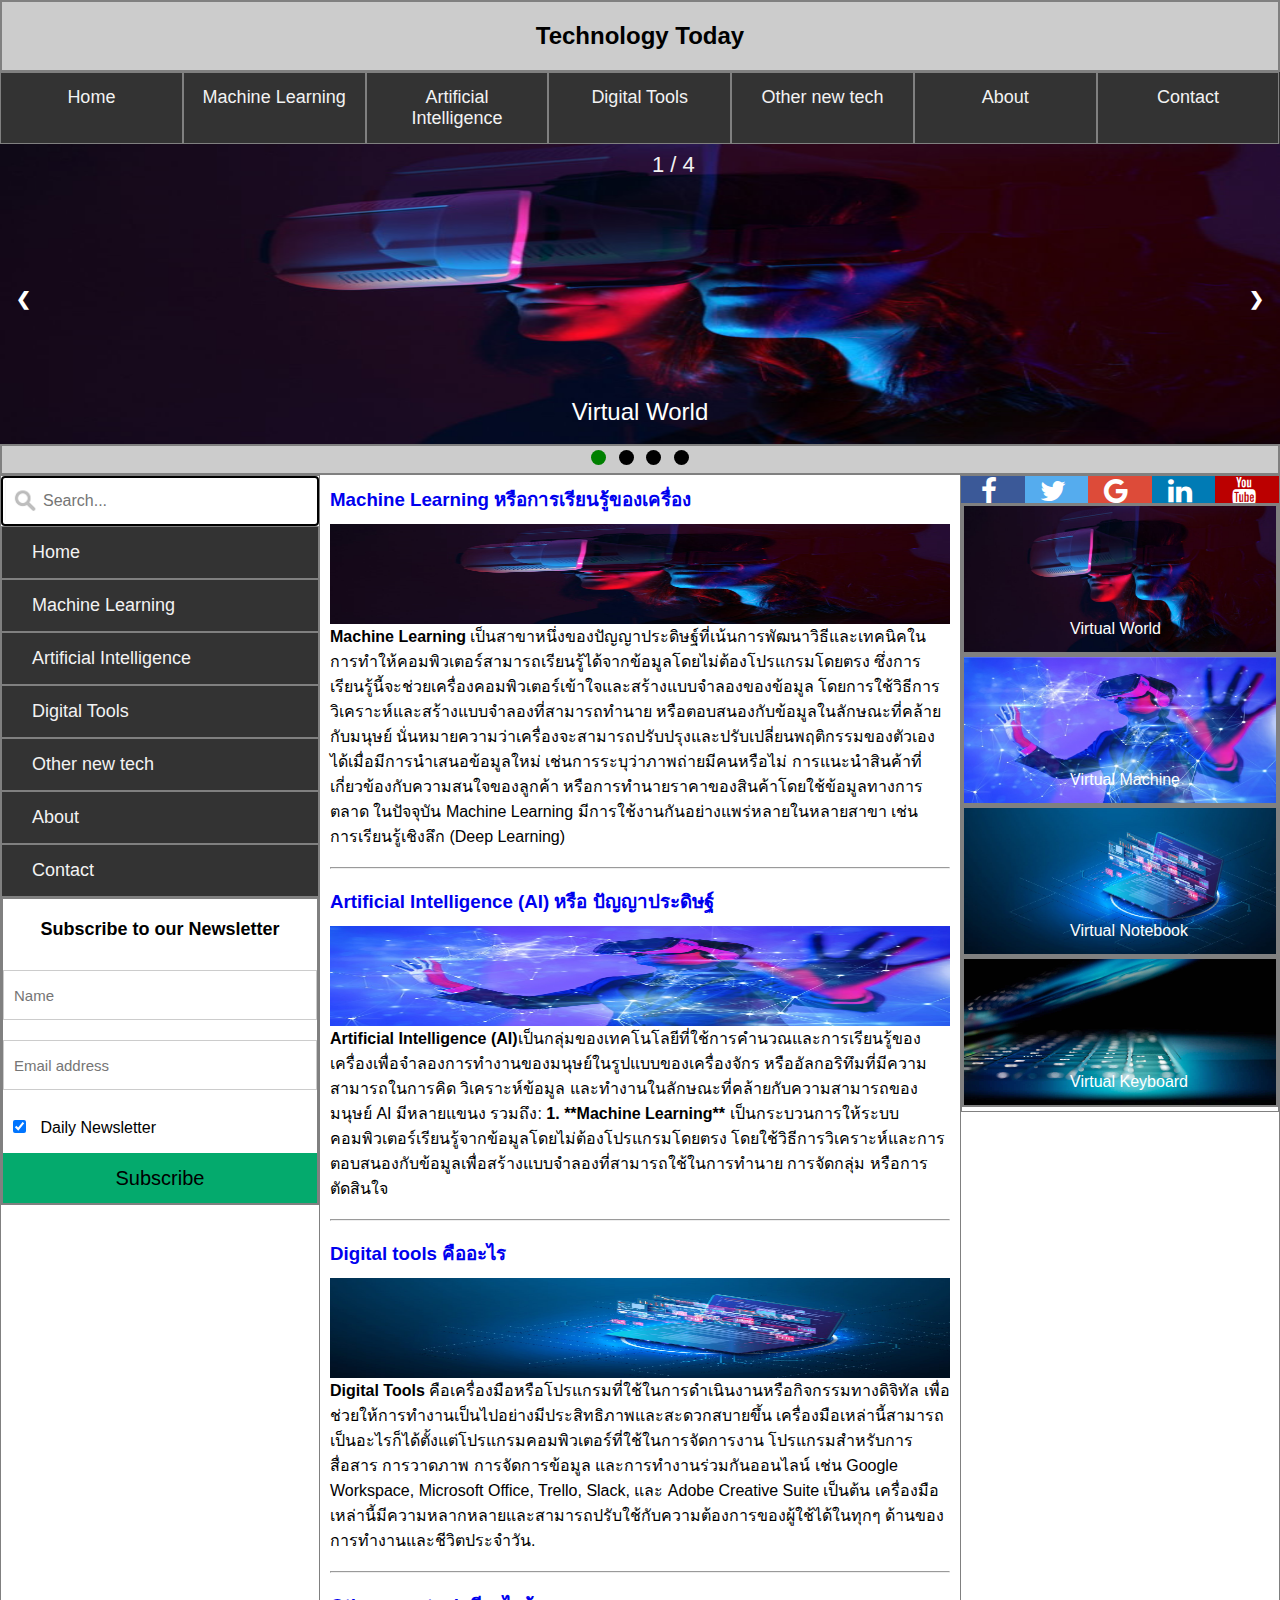
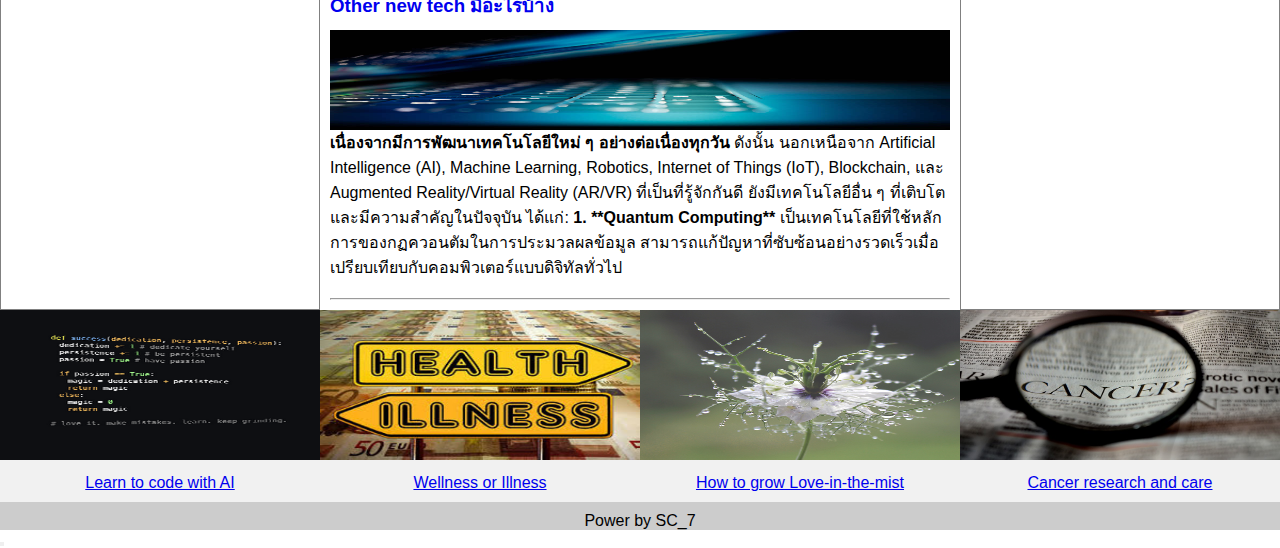
<file: index.html>
<!DOCTYPE html>
<html lang="en">
    <head>
        <meta http-equiv="Content-Type" content="text/html; charset=utf-8">
        <meta http-equiv="X-UA-Compatible" content="IE=edge">
        <meta name="viewport" content="width=device-width, initial-scale=1.0">
        <title>Technology Today</title>

        <link rel="stylesheet" href="style.css">

        <!-- Load font awesome icons -->
        <link rel="stylesheet" href="https://cdnjs.cloudflare.com/ajax/libs/font-awesome/4.7.0/css/font-awesome.min.css">
    </head>
        
    <body>

    <!-- start header_zone -->
        <web-header-cpn></web-header-cpn>
        <topnav-cpn></topnav-cpn>
        
        <!-- Slideshow container -->
        <slideshow-cpn></slideshow-cpn>
        <!-- end slideshow container -->
        
        <!-- dots/circles -->
        <dotcircle-cpn></dotcircle-cpn>         
        <!-- end dots/circles -->

    <!-- end header_zone -->


    <!-- start middle_zone 3 col (left_col, middle_col, right_col) -->

        <div class="row">

            <!-- start left column -->

            <div class="left_column">

                <!-- start search box -->
                <sch-box-cpn></sch-box-cpn>                
                <!-- end search box -->

                <!-- start nav side -->
                <lft-nv-side-cpn></lft-nv-side-cpn> 
                <!-- end nav side -->

                <!-- start daily newsletter -->
                <lft-nws-letter-cpn></lft-nws-letter-cpn>  
                <!-- end daily newsletter -->

            </div> 
            <!-- end class left_column -->
            
            <!-- start middle column -->
            <div class="middle_column">

                <!-- start content th -->
            <div class="content_th">
                <a class="" href="machine_learning.html">
                    <h3>Machine Learning หรือการเรียนรู้ของเครื่อง</h3>
                </a>
                <a class="" href="machine_learning.html">
                    <img class="" src="images/meta1.jpg" alt="">
                </a>
                
                <p>
                <b> Machine Learning</b> เป็นสาขาหนึ่งของปัญญาประดิษฐ์ที่เน้นการพัฒนาวิธีและเทคนิคในการทำให้คอมพิวเตอร์สามารถเรียนรู้ได้จากข้อมูลโดยไม่ต้องโปรแกรมโดยตรง ซึ่งการเรียนรู้นี้จะช่วยเครื่องคอมพิวเตอร์เข้าใจและสร้างแบบจำลองของข้อมูล โดยการใช้วิธีการวิเคราะห์และสร้างแบบจำลองที่สามารถทำนาย หรือตอบสนองกับข้อมูลในลักษณะที่คล้ายกับมนุษย์ นั่นหมายความว่าเครื่องจะสามารถปรับปรุงและปรับเปลี่ยนพฤติกรรมของตัวเองได้เมื่อมีการนำเสนอข้อมูลใหม่ เช่นการระบุว่าภาพถ่ายมีคนหรือไม่ การแนะนำสินค้าที่เกี่ยวข้องกับความสนใจของลูกค้า หรือการทำนายราคาของสินค้าโดยใช้ข้อมูลทางการตลาด ในปัจจุบัน Machine Learning มีการใช้งานกันอย่างแพร่หลายในหลายสาขา เช่น การเรียนรู้เชิงลึก (Deep Learning)
                </p>
                <br>
            </div>
            <hr>
            <div class="content_th">
                <br>
                <a class="" href="ai.html">
                <h3>Artificial Intelligence (AI) หรือ ปัญญาประดิษฐ์</h3>
                </a>
                <a class="" href="ai.html">
                <img class="" src="images/meta2.jpg" alt=""> 
                </a>
                <p>
                <b>Artificial Intelligence (AI)</b>เป็นกลุ่มของเทคโนโลยีที่ใช้การคำนวณและการเรียนรู้ของเครื่องเพื่อจำลองการทำงานของมนุษย์ในรูปแบบของเครื่องจักร หรืออัลกอริทึมที่มีความสามารถในการคิด วิเคราะห์ข้อมูล และทำงานในลักษณะที่คล้ายกับความสามารถของมนุษย์ AI มีหลายแขนง รวมถึง:
                <b>1. **Machine Learning**</b> เป็นกระบวนการให้ระบบคอมพิวเตอร์เรียนรู้จากข้อมูลโดยไม่ต้องโปรแกรมโดยตรง โดยใช้วิธีการวิเคราะห์และการตอบสนองกับข้อมูลเพื่อสร้างแบบจำลองที่สามารถใช้ในการทำนาย การจัดกลุ่ม หรือการตัดสินใจ
                <br>
                </p>  
                <br>
            </div>
            <hr>
            <div class="content_th">
                <br>
                <a class="" href="digital_tools.html">
                <h3>Digital tools คืออะไร</h3>
                </a>
                <a class="" href="digital_tools.html">
                <img class="" src="images/meta3.jpg" alt=""> 
                </a>
                
                <p>
                <b>Digital Tools</b> คือเครื่องมือหรือโปรแกรมที่ใช้ในการดำเนินงานหรือกิจกรรมทางดิจิทัล เพื่อช่วยให้การทำงานเป็นไปอย่างมีประสิทธิภาพและสะดวกสบายขึ้น เครื่องมือเหล่านี้สามารถเป็นอะไรก็ได้ตั้งแต่โปรแกรมคอมพิวเตอร์ที่ใช้ในการจัดการงาน โปรแกรมสำหรับการสื่อสาร การวาดภาพ การจัดการข้อมูล และการทำงานร่วมกันออนไลน์ เช่น Google Workspace, Microsoft Office, Trello, Slack, และ Adobe Creative Suite เป็นต้น เครื่องมือเหล่านี้มีความหลากหลายและสามารถปรับใช้กับความต้องการของผู้ใช้ได้ในทุกๆ ด้านของการทำงานและชีวิตประจำวัน.
                </p>
                <br>
            </div>
            <hr>
            <div class="content_th">
                <br>
                <a class="" href="other_new_tech.html">
                <h3>Other new tech มีอะไรบ้าง</h3>
                </a>
                <a class="" href="other_new_tech.html">
                <img class="" src="images/keyboard.jpg" alt=""> 
                </a>
                
                <p>
                <b>เนื่องจากมีการพัฒนาเทคโนโลยีใหม่ ๆ อย่างต่อเนื่องทุกวัน</b> ดังนั้น นอกเหนือจาก Artificial Intelligence (AI), Machine Learning, Robotics, Internet of Things (IoT), Blockchain, และ Augmented Reality/Virtual Reality (AR/VR) ที่เป็นที่รู้จักกันดี ยังมีเทคโนโลยีอื่น ๆ ที่เติบโตและมีความสำคัญในปัจจุบัน ได้แก่:
                <b>1. **Quantum Computing**</b> เป็นเทคโนโลยีที่ใช้หลักการของกฏควอนตัมในการประมวลผลข้อมูล สามารถแก้ปัญหาที่ซับซ้อนอย่างรวดเร็วเมื่อเปรียบเทียบกับคอมพิวเตอร์แบบดิจิทัลทั่วไป
                </p>
                <br>
            </div>
            <hr>
                

                <!-- end content th -->

            </div> 
            <!-- end class middle_column -->
          
            <!-- start right column -->
            <div class="right_column">

                <!-- start social media icon bar -->
                <rght-clmn-scl-icn-cpn></rght-clmn-scl-icn-cpn> 
                <!-- end social media icon bar -->

                <!-- start right col img -->
                <rght-clmn-img-cpn></rght-clmn-img-cpn> 
                <!-- end right col img -->

            </div> 
            <!-- end class right_column -->

        </div>  
        <!-- end class row -->

    <!-- end middle_zone -->


    <!-- start footer_zone -->

    <div class="footer_container">

        <!-- start class footer -->
        <div class="footer">

            <!-- start footer col -->
            <footer-img-cpn></footer-img-cpn> 
            <!-- end footer col -->
             
        </div> 
        <!-- end class footer -->

     </div>    
    <!-- end class footer container -->   

    <!-- start power by container -->
    <div class="power_by_container">

        <!-- start power by -->
        <pwr-b-cpn></pwr-b-cpn> 
        <!-- end power by -->

    </div>
    <!-- end power_by_containner -->

        <!-- start scroll back to top button -->
            <back-to-top-cpn></back-to-top-cpn> 
        <!-- end scroll back to top button -->

    <!-- end footer_zone -->

        <script src="custom_elements/custom_elements.js"></script>
        <script src="script.js"></script>
    </body>
            
</html>
</file>
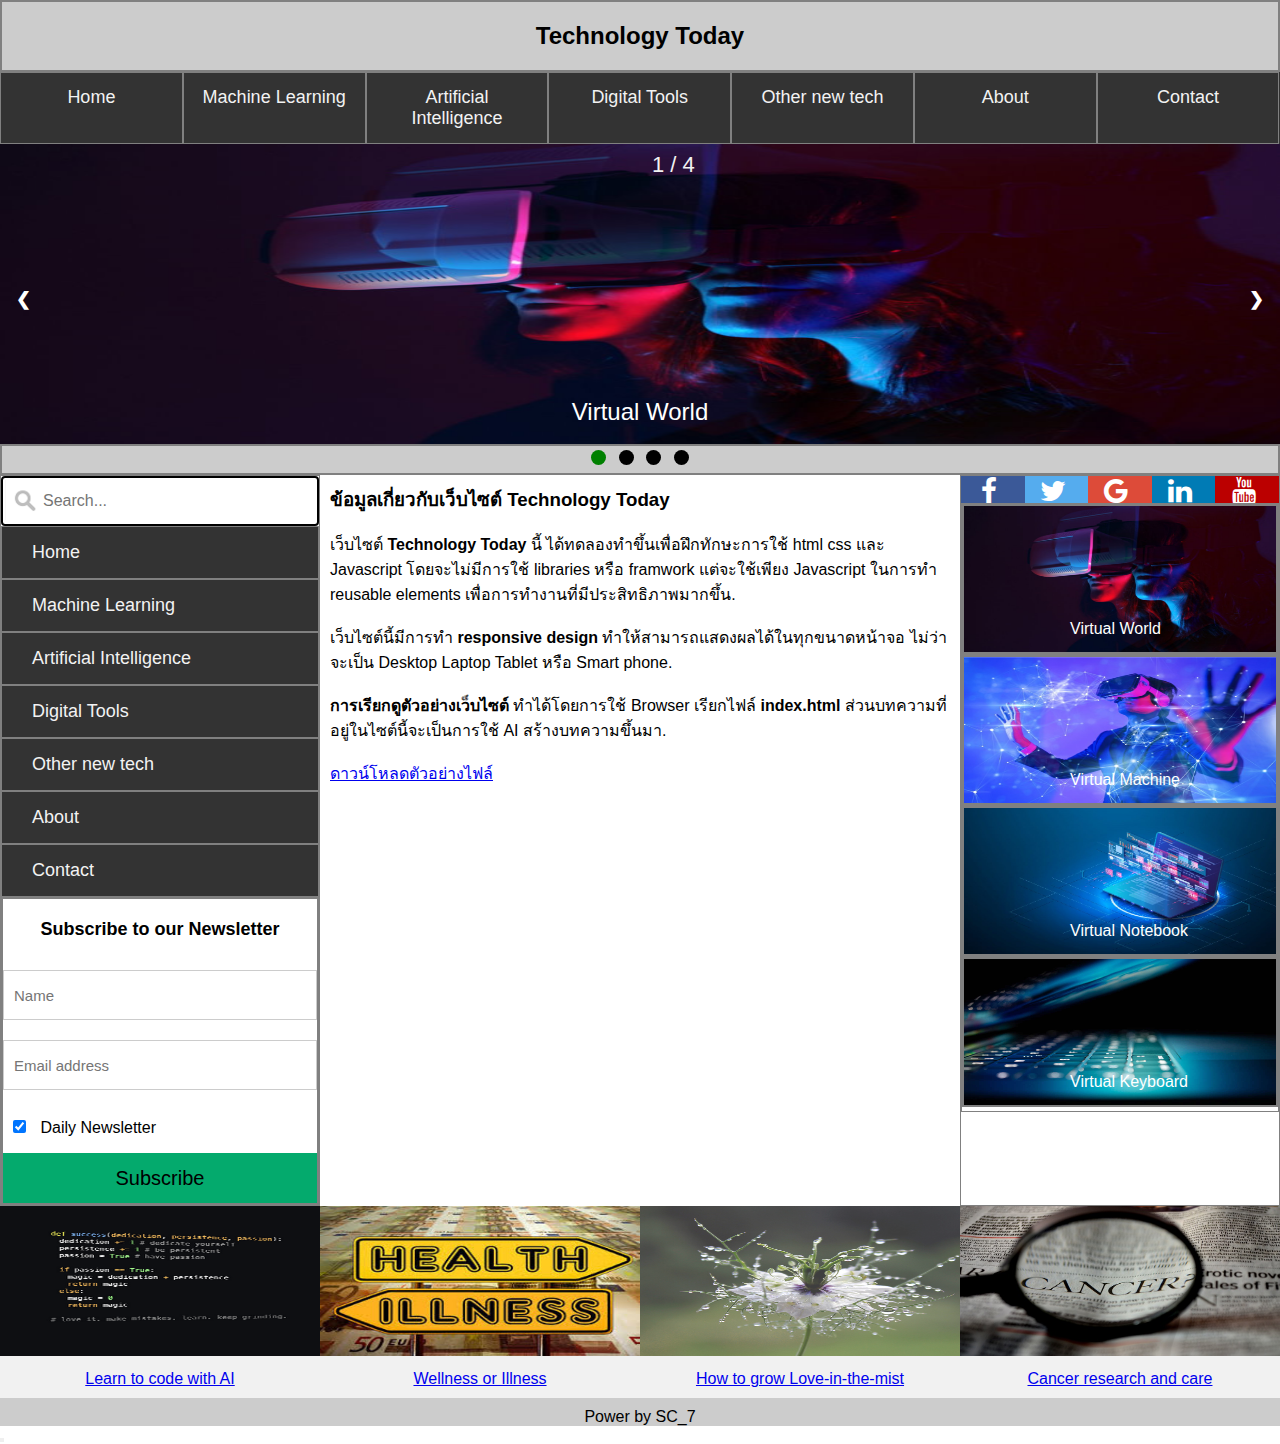
<file: about.html>
<!DOCTYPE html>
<html lang="en">
    <head>
        <meta http-equiv="Content-Type" content="text/html; charset=utf-8">
        <meta http-equiv="X-UA-Compatible" content="IE=edge">
        <meta name="viewport" content="width=device-width, initial-scale=1.0">
        <title>Technology Today</title>

        <link rel="stylesheet" href="style.css">

        <!-- Load font awesome icons -->
        <link rel="stylesheet" href="https://cdnjs.cloudflare.com/ajax/libs/font-awesome/4.7.0/css/font-awesome.min.css">
    </head>
        
    <body>

    <!-- start header_zone -->
        <web-header-cpn></web-header-cpn>
        <topnav-cpn></topnav-cpn>
        
        <!-- Slideshow container -->
        <slideshow-cpn></slideshow-cpn>
        <!-- end slideshow container -->
        
        <!-- dots/circles -->
        <dotcircle-cpn></dotcircle-cpn>         
        <!-- end dots/circles -->

    <!-- end header_zone -->


    <!-- start middle_zone 3 col (left_col, middle_col, right_col) -->

        <div class="row">

            <!-- start left column -->

            <div class="left_column">

                <!-- start search box -->
                <sch-box-cpn></sch-box-cpn>                
                <!-- end search box -->

                <!-- start nav side -->
                <lft-nv-side-cpn></lft-nv-side-cpn> 
                <!-- end nav side -->

                <!-- start daily newsletter -->
                <lft-nws-letter-cpn></lft-nws-letter-cpn>  
                <!-- end daily newsletter -->

            </div> 
            <!-- end class left_column -->
            
            <!-- start middle column -->
            <div class="middle_column">

                <!-- start content th -->
                <h3>ข้อมูลเกี่ยวกับเว็บไซต์ Technology Today</h3>
                <br>
                <p>
                เว็บไซต์ <b>Technology Today</b> นี้ ได้ทดลองทำขึ้นเพื่อฝึกทักษะการใช้ html css และ Javascript โดยจะไม่มีการใช้ libraries หรือ framwork แต่จะใช้เพียง Javascript ในการทำ reusable elements เพื่อการทำงานที่มีประสิทธิภาพมากขึ้น.
                <br><br>
                เว็บไซต์นี้มีการทำ <b>responsive design</b> ทำให้สามารถแสดงผลได้ในทุกขนาดหน้าจอ ไม่ว่าจะเป็น Desktop Laptop Tablet หรือ Smart phone.
                <br><br>
                <b>การเรียกดูตัวอย่างเว็บไซต์</b> ทำได้โดยการใช้ Browser เรียกไฟล์ <b>index.html</b> ส่วนบทความที่อยู่ในไซต์นี้จะเป็นการใช้ AI สร้างบทความขึ้นมา.
                <br><br>
                <a href=https://github.com/choke07/tech_today.git>ดาวน์โหลดตัวอย่างไฟล์</a>
                </p>
                <br>
                
                <!-- end content th -->

            </div> 
            <!-- end class middle_column -->
          
            <!-- start right column -->
            <div class="right_column">

                <!-- start social media icon bar -->
                <rght-clmn-scl-icn-cpn></rght-clmn-scl-icn-cpn> 
                <!-- end social media icon bar -->

                <!-- start right col img -->
                <rght-clmn-img-cpn></rght-clmn-img-cpn> 
                <!-- end right col img -->

            </div> 
            <!-- end class right_column -->

        </div>  
        <!-- end class row -->

    <!-- end middle_zone -->


    <!-- start footer_zone -->

    <div class="footer_container">

        <!-- start class footer -->
        <div class="footer">

            <!-- start footer col -->
            <footer-img-cpn></footer-img-cpn> 
            <!-- end footer col -->
             
        </div> 
        <!-- end class footer -->

     </div>    
    <!-- end class footer container -->   

    <!-- start power by container -->
    <div class="power_by_container">

        <!-- start power by -->
        <pwr-b-cpn></pwr-b-cpn> 
        <!-- end power by -->

    </div>
    <!-- end power_by_containner -->

        <!-- start scroll back to top button -->
            <back-to-top-cpn></back-to-top-cpn> 
        <!-- end scroll back to top button -->

    <!-- end footer_zone -->

        <script src="custom_elements/custom_elements.js"></script>
        <script src="script.js"></script>
    </body>
            
</html>
</file>
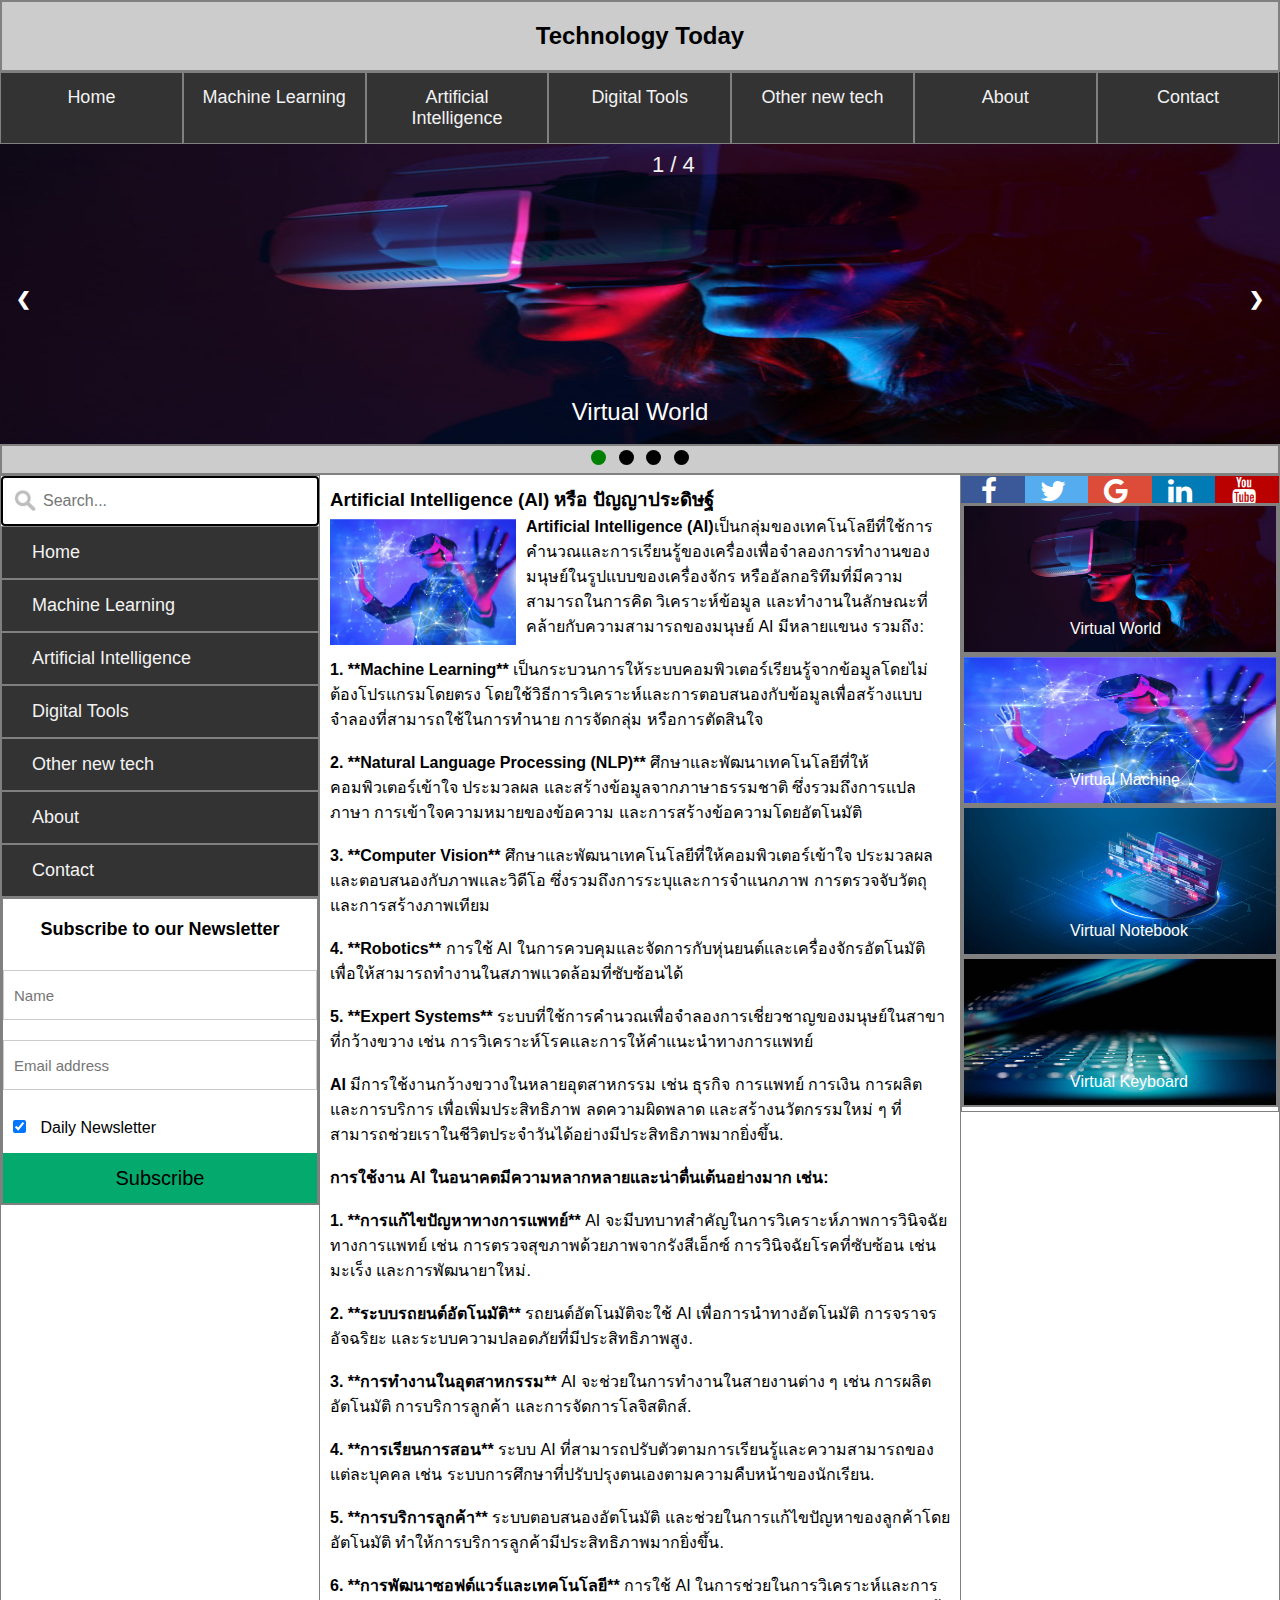
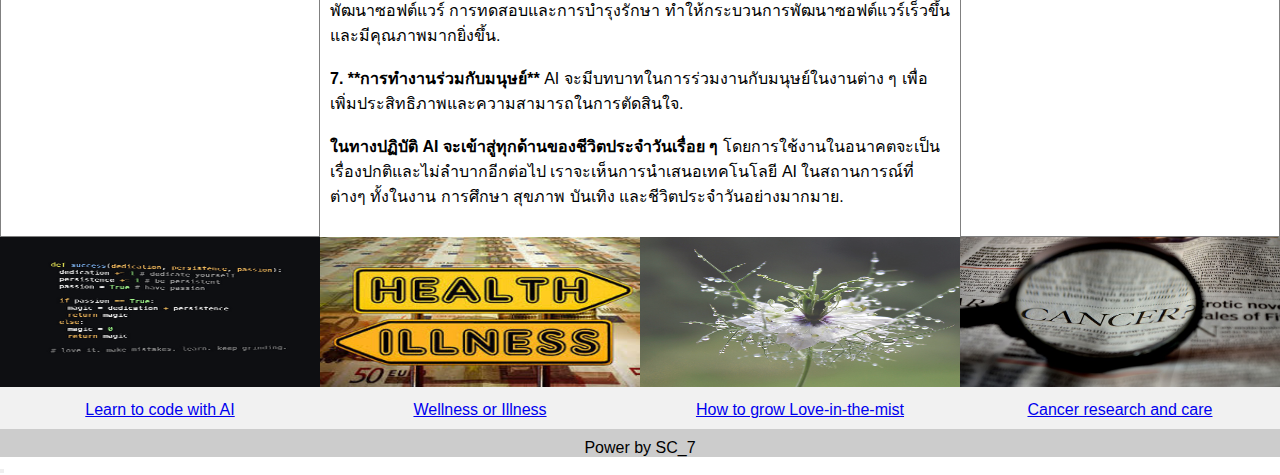
<file: ai.html>
<!DOCTYPE html>
<html lang="en">
    <head>
        <meta http-equiv="Content-Type" content="text/html; charset=utf-8">
        <meta http-equiv="X-UA-Compatible" content="IE=edge">
        <meta name="viewport" content="width=device-width, initial-scale=1.0">
        <title>Technology Today</title>

        <link rel="stylesheet" href="style.css">

        <!-- Load font awesome icons -->
        <link rel="stylesheet" href="https://cdnjs.cloudflare.com/ajax/libs/font-awesome/4.7.0/css/font-awesome.min.css">
    </head>
        
    <body>

    <!-- start header_zone -->
        <web-header-cpn></web-header-cpn>
        <topnav-cpn></topnav-cpn>
        
        <!-- Slideshow container -->
        <slideshow-cpn></slideshow-cpn>
        <!-- end slideshow container -->
        
        <!-- dots/circles -->
        <dotcircle-cpn></dotcircle-cpn>         
        <!-- end dots/circles -->

    <!-- end header_zone -->


    <!-- start middle_zone 3 col (left_col, middle_col, right_col) -->

        <div class="row">

            <!-- start left column -->

            <div class="left_column">

                <!-- start search box -->
                <sch-box-cpn></sch-box-cpn>                
                <!-- end search box -->

                <!-- start nav side -->
                <lft-nv-side-cpn></lft-nv-side-cpn> 
                <!-- end nav side -->

                <!-- start daily newsletter -->
                <lft-nws-letter-cpn></lft-nws-letter-cpn>  
                <!-- end daily newsletter -->

            </div> 
            <!-- end class left_column -->
            
            <!-- start middle column -->
            <div class="middle_column">

                <!-- start content th -->
                <h3>Artificial Intelligence (AI) หรือ ปัญญาประดิษฐ์</h3>
                <img clas="md_col_img" src="images/meta2.jpg" alt="" width="30%" height="auto" style="float:left;  margin:5px 10px 0 0 ">
                <p>
                <b>Artificial Intelligence (AI)</b>เป็นกลุ่มของเทคโนโลยีที่ใช้การคำนวณและการเรียนรู้ของเครื่องเพื่อจำลองการทำงานของมนุษย์ในรูปแบบของเครื่องจักร หรืออัลกอริทึมที่มีความสามารถในการคิด วิเคราะห์ข้อมูล และทำงานในลักษณะที่คล้ายกับความสามารถของมนุษย์ AI มีหลายแขนง รวมถึง:
                <br><br>
                <b>1. **Machine Learning**</b> เป็นกระบวนการให้ระบบคอมพิวเตอร์เรียนรู้จากข้อมูลโดยไม่ต้องโปรแกรมโดยตรง โดยใช้วิธีการวิเคราะห์และการตอบสนองกับข้อมูลเพื่อสร้างแบบจำลองที่สามารถใช้ในการทำนาย การจัดกลุ่ม หรือการตัดสินใจ
                <br><br>
                <b>2. **Natural Language Processing (NLP)**</b> ศึกษาและพัฒนาเทคโนโลยีที่ให้คอมพิวเตอร์เข้าใจ ประมวลผล และสร้างข้อมูลจากภาษาธรรมชาติ ซึ่งรวมถึงการแปลภาษา การเข้าใจความหมายของข้อความ และการสร้างข้อความโดยอัตโนมัติ
                <br><br>
                <b>3. **Computer Vision**</b> ศึกษาและพัฒนาเทคโนโลยีที่ให้คอมพิวเตอร์เข้าใจ ประมวลผล และตอบสนองกับภาพและวิดีโอ ซึ่งรวมถึงการระบุและการจำแนกภาพ การตรวจจับวัตถุ และการสร้างภาพเทียม
                <br><br>
                <b>4. **Robotics**</b> การใช้ AI ในการควบคุมและจัดการกับหุ่นยนต์และเครื่องจักรอัตโนมัติ เพื่อให้สามารถทำงานในสภาพแวดล้อมที่ซับซ้อนได้
                <br><br>
                <b>5. **Expert Systems**</b> ระบบที่ใช้การคำนวณเพื่อจำลองการเชี่ยวชาญของมนุษย์ในสาขาที่กว้างขวาง เช่น การวิเคราะห์โรคและการให้คำแนะนำทางการแพทย์
                <br><br>
                <b>AI</b> มีการใช้งานกว้างขวางในหลายอุตสาหกรรม เช่น ธุรกิจ การแพทย์ การเงิน การผลิต และการบริการ เพื่อเพิ่มประสิทธิภาพ ลดความผิดพลาด และสร้างนวัตกรรมใหม่ ๆ ที่สามารถช่วยเราในชีวิตประจำวันได้อย่างมีประสิทธิภาพมากยิ่งขึ้น.
                <br><br>
                <b>การใช้งาน AI ในอนาคตมีความหลากหลายและน่าตื่นเต้นอย่างมาก เช่น:</b>
                <br><br>
                <b>1. **การแก้ไขปัญหาทางการแพทย์**</b> AI จะมีบทบาทสำคัญในการวิเคราะห์ภาพการวินิจฉัยทางการแพทย์ เช่น การตรวจสุขภาพด้วยภาพจากรังสีเอ็กซ์ การวินิจฉัยโรคที่ซับซ้อน เช่น มะเร็ง และการพัฒนายาใหม่.
                <br><br>
                <b>2. **ระบบรถยนต์อัตโนมัติ**</b> รถยนต์อัตโนมัติจะใช้ AI เพื่อการนำทางอัตโนมัติ การจราจรอัจฉริยะ และระบบความปลอดภัยที่มีประสิทธิภาพสูง.
                <br><br>
                <b>3. **การทำงานในอุตสาหกรรม**</b> AI จะช่วยในการทำงานในสายงานต่าง ๆ เช่น การผลิตอัตโนมัติ การบริการลูกค้า และการจัดการโลจิสติกส์.
                <br><br>
                <b>4. **การเรียนการสอน**</b> ระบบ AI ที่สามารถปรับตัวตามการเรียนรู้และความสามารถของแต่ละบุคคล เช่น ระบบการศึกษาที่ปรับปรุงตนเองตามความคืบหน้าของนักเรียน.
                <br><br>
                <b>5. **การบริการลูกค้า**</b> ระบบตอบสนองอัตโนมัติ และช่วยในการแก้ไขปัญหาของลูกค้าโดยอัตโนมัติ ทำให้การบริการลูกค้ามีประสิทธิภาพมากยิ่งขึ้น.
                <br><br>
                <b>6. **การพัฒนาซอฟต์แวร์และเทคโนโลยี**</b> การใช้ AI ในการช่วยในการวิเคราะห์และการพัฒนาซอฟต์แวร์ การทดสอบและการบำรุงรักษา ทำให้กระบวนการพัฒนาซอฟต์แวร์เร็วขึ้นและมีคุณภาพมากยิ่งขึ้น.
                <br><br>
                <b>7. **การทำงานร่วมกับมนุษย์**</b> AI จะมีบทบาทในการร่วมงานกับมนุษย์ในงานต่าง ๆ เพื่อเพิ่มประสิทธิภาพและความสามารถในการตัดสินใจ.
                <br><br>
                <b>ในทางปฏิบัติ AI จะเข้าสู่ทุกด้านของชีวิตประจำวันเรื่อย ๆ </b>โดยการใช้งานในอนาคตจะเป็นเรื่องปกติและไม่ลำบากอีกต่อไป เราจะเห็นการนำเสนอเทคโนโลยี AI ในสถานการณ์ที่ต่างๆ ทั้งในงาน การศึกษา สุขภาพ บันเทิง และชีวิตประจำวันอย่างมากมาย.
                <br><br>
                <p>
                <!-- end content th -->

            </div> 
            <!-- end class middle_column -->
          
            <!-- start right column -->
            <div class="right_column">

                <!-- start social media icon bar -->
                <rght-clmn-scl-icn-cpn></rght-clmn-scl-icn-cpn> 
                <!-- end social media icon bar -->

                <!-- start right col img -->
                <rght-clmn-img-cpn></rght-clmn-img-cpn> 
                <!-- end right col img -->

            </div> 
            <!-- end class right_column -->

        </div>  
        <!-- end class row -->

    <!-- end middle_zone -->


    <!-- start footer_zone -->

    <div class="footer_container">

        <!-- start class footer -->
        <div class="footer">

            <!-- start footer col -->
            <footer-img-cpn></footer-img-cpn> 
            <!-- end footer col -->
             
        </div> 
        <!-- end class footer -->

     </div>    
    <!-- end class footer container -->   

    <!-- start power by container -->
    <div class="power_by_container">

        <!-- start power by -->
        <pwr-b-cpn></pwr-b-cpn> 
        <!-- end power by -->

    </div>
    <!-- end power_by_containner -->
        
        <!-- start scroll back to top button -->
            <back-to-top-cpn></back-to-top-cpn> 
        <!-- end scroll back to top button -->

    <!-- end footer_zone -->

        <script src="custom_elements/custom_elements.js"></script>
        <script src="script.js"></script>
    </body>
            
</html>
</file>
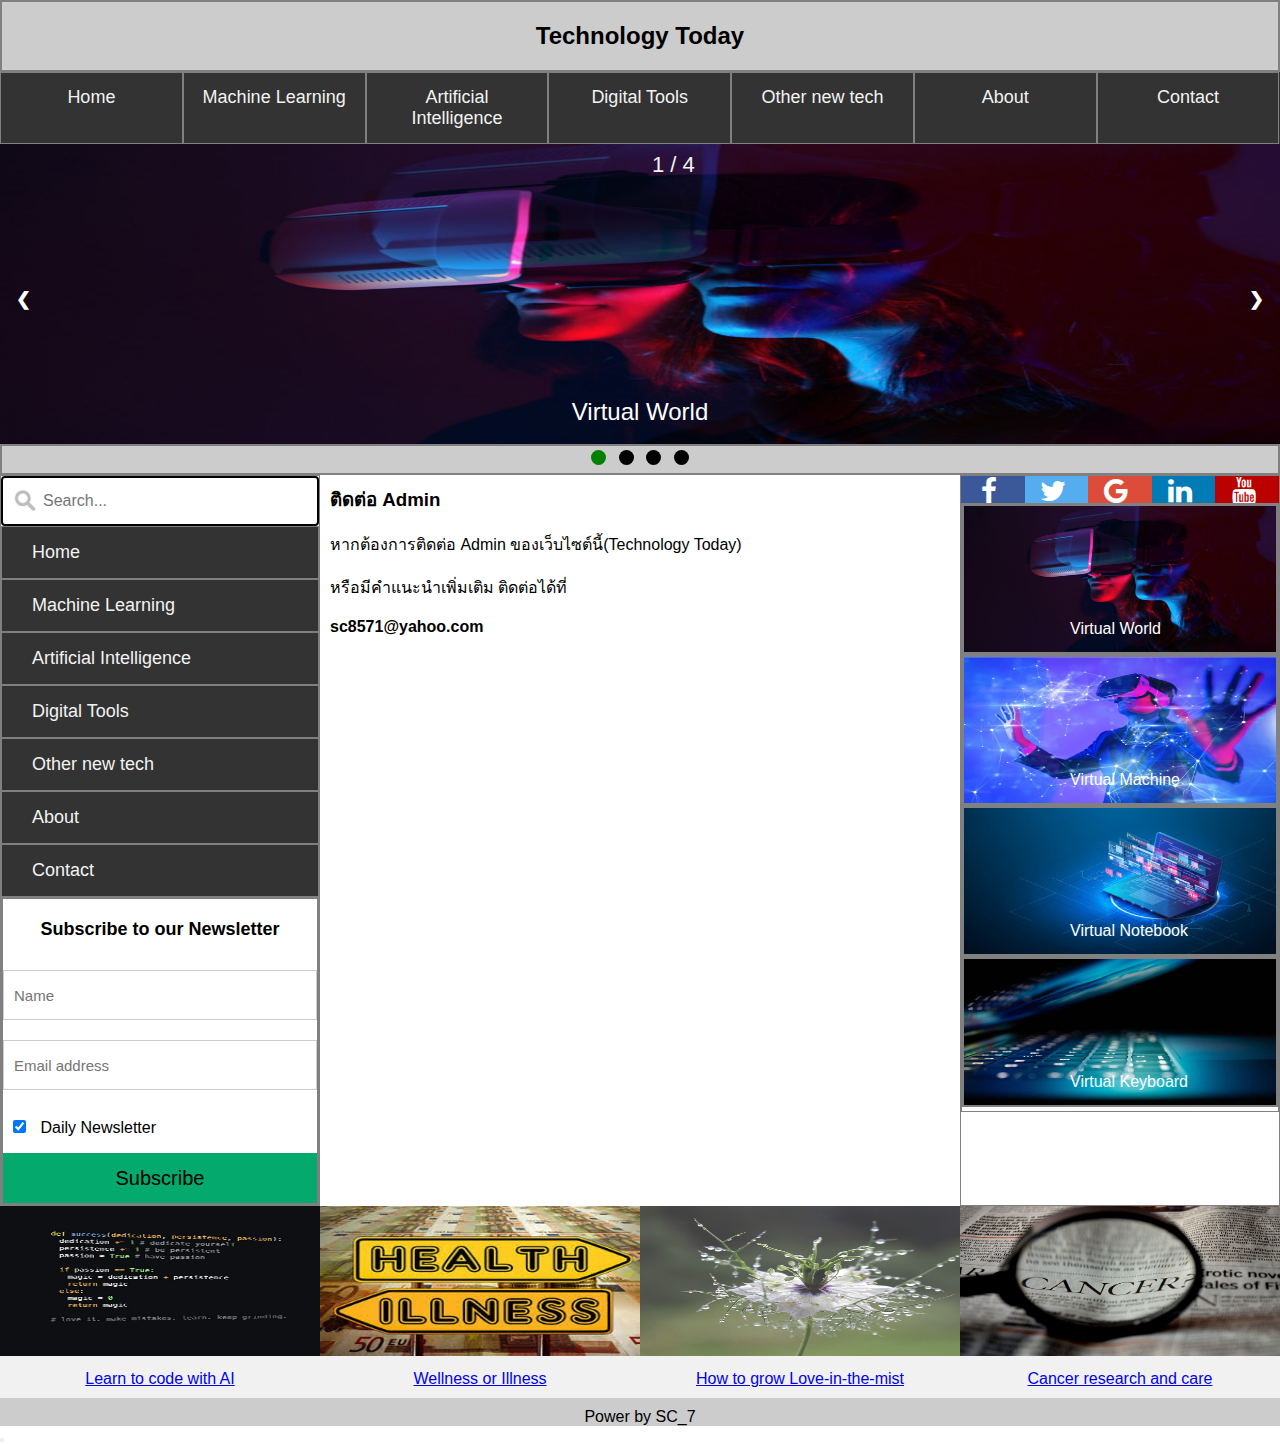
<file: contact.html>
<!DOCTYPE html>
<html lang="en">
    <head>
        <meta http-equiv="Content-Type" content="text/html; charset=utf-8">
        <meta http-equiv="X-UA-Compatible" content="IE=edge">
        <meta name="viewport" content="width=device-width, initial-scale=1.0">
        <title>Technology Today</title>

        <link rel="stylesheet" href="style.css">

        <!-- Load font awesome icons -->
        <link rel="stylesheet" href="https://cdnjs.cloudflare.com/ajax/libs/font-awesome/4.7.0/css/font-awesome.min.css">       
    </head>
        
    <body>

    <!-- start header_zone -->
        <web-header-cpn></web-header-cpn>
        <topnav-cpn></topnav-cpn>
        
        <!-- Slideshow container -->
        <slideshow-cpn></slideshow-cpn>
        <!-- end slideshow container -->
        
        <!-- dots/circles -->
        <dotcircle-cpn></dotcircle-cpn>         
        <!-- end dots/circles -->

    <!-- end header_zone -->


    <!-- start middle_zone 3 col (left_col, middle_col, right_col) -->

        <div class="row">

            <!-- start left column -->

            <div class="left_column">

                <!-- start search box -->
                <sch-box-cpn></sch-box-cpn>                
                <!-- end search box -->

                <!-- start nav side -->
                <lft-nv-side-cpn></lft-nv-side-cpn> 
                <!-- end nav side -->

                <!-- start daily newsletter -->
                <lft-nws-letter-cpn></lft-nws-letter-cpn>  
                <!-- end daily newsletter -->

            </div> 
            <!-- end class left_column -->
            
            <!-- start middle column -->
            <div class="middle_column">

                <!-- start content th -->
                <p>
                    <h3>ติดต่อ Admin</h3>
                    <br>
                    หากต้องการติดต่อ Admin ของเว็บไซต์นี้(Technology Today)
                    <br><br>
                    หรือมีคำแนะนำเพิ่มเติม ติดต่อได้ที่ 
                    <br><br>
                    <b>sc8571@yahoo.com</b>
                    <br><br>
                </p>
               <!-- end content th -->

            </div> 
            <!-- end class middle_column -->
          
            <!-- start right column -->
            <div class="right_column">

                <!-- start social media icon bar -->
                <rght-clmn-scl-icn-cpn></rght-clmn-scl-icn-cpn> 
                <!-- end social media icon bar -->

                <!-- start right col img -->
                <rght-clmn-img-cpn></rght-clmn-img-cpn> 
                <!-- end right col img -->

            </div> 
            <!-- end class right_column -->

        </div>  
        <!-- end class row -->

    <!-- end middle_zone -->


    <!-- start footer_zone -->

    <div class="footer_container">

        <!-- start class footer -->
        <div class="footer">

            <!-- start footer col -->
            <footer-img-cpn></footer-img-cpn> 
            <!-- end footer col -->
             
        </div> 
        <!-- end class footer -->

     </div>    
    <!-- end class footer container -->   

    <!-- start power by container -->
    <div class="power_by_container">

        <!-- start power by -->
        <pwr-b-cpn></pwr-b-cpn> 
        <!-- end power by -->

    </div>
    <!-- end power_by_containner -->

        <!-- start scroll back to top button -->
            <back-to-top-cpn></back-to-top-cpn> 
        <!-- end scroll back to top button -->

    <!-- end footer_zone -->

        <script src="custom_elements/custom_elements.js"></script>
        <script src="script.js"></script>
    </body>
            
</html>
</file>
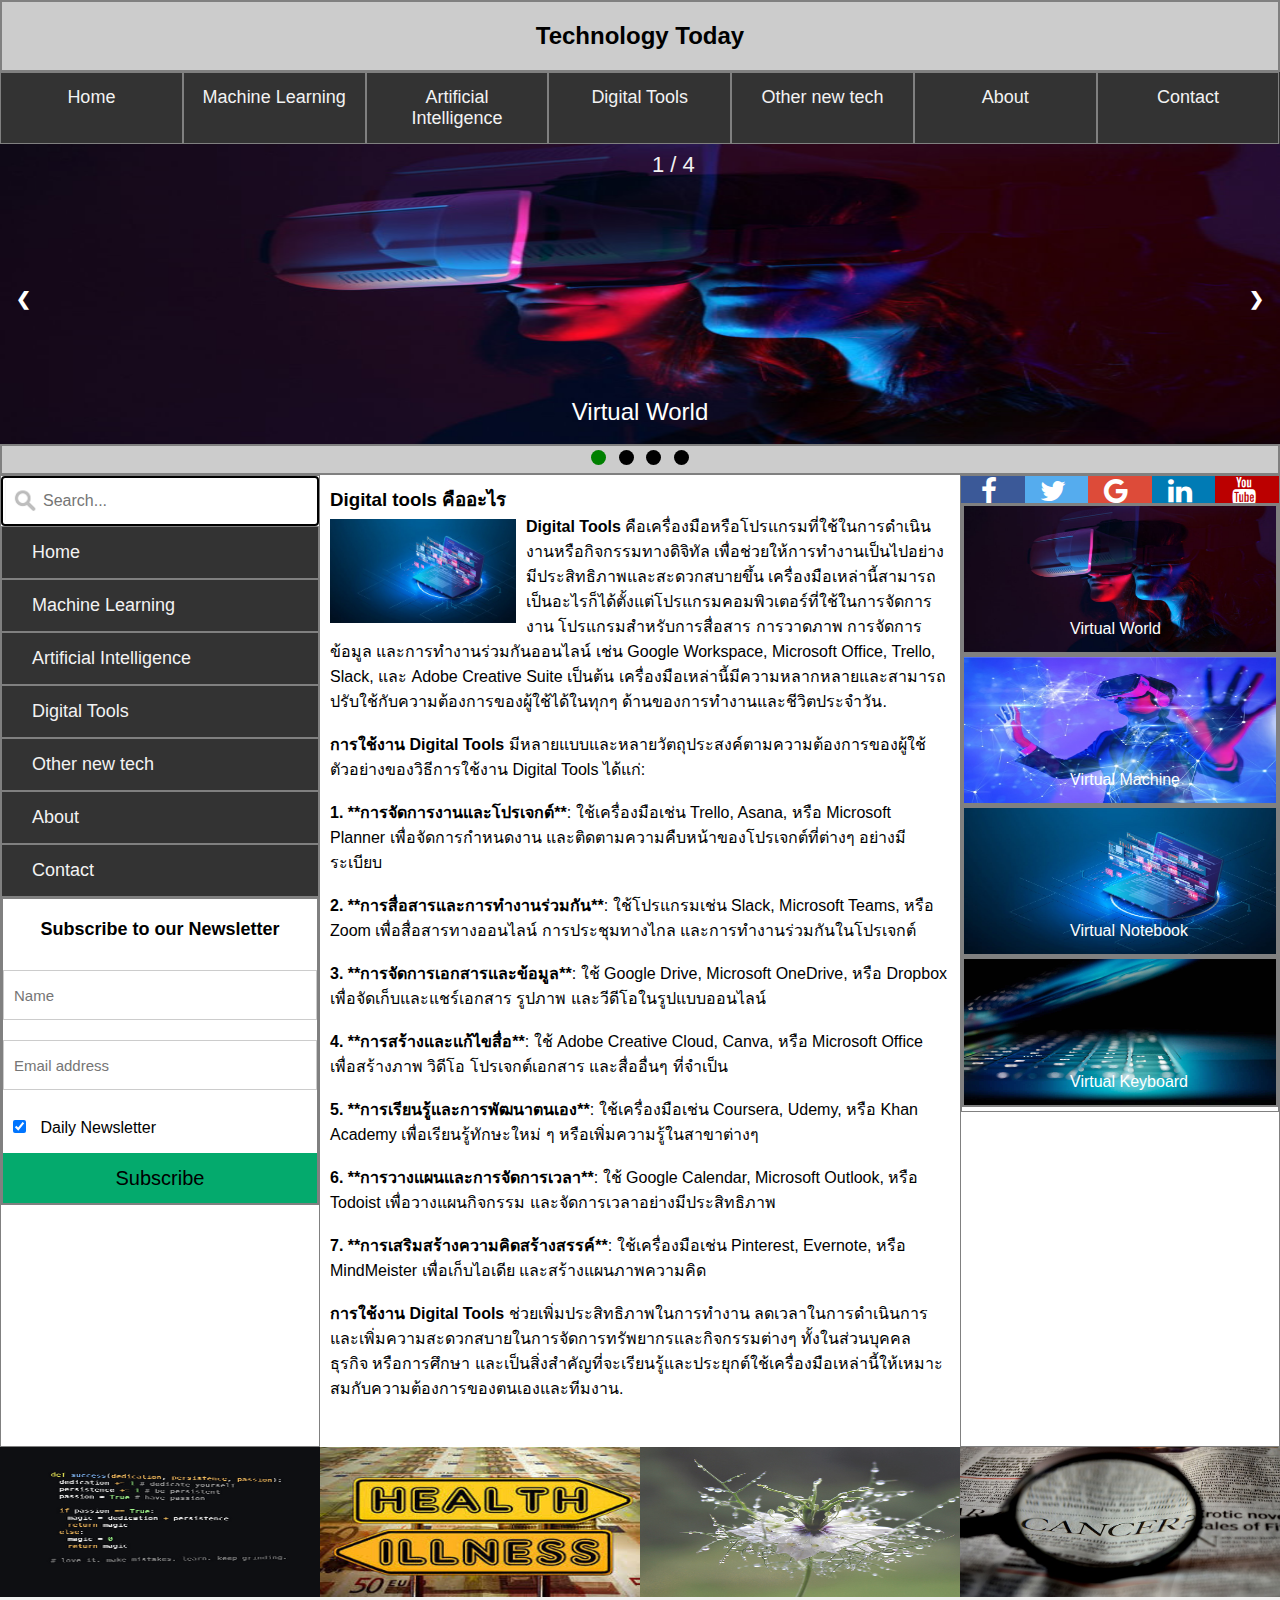
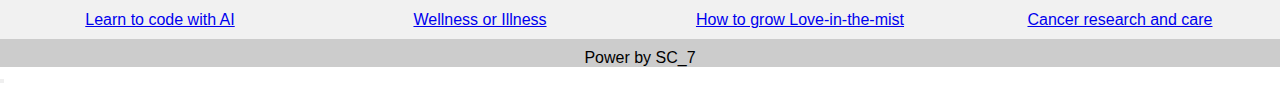
<file: digital_tools.html>
<!DOCTYPE html>
<html lang="en">
    <head>
        <meta http-equiv="Content-Type" content="text/html; charset=utf-8">
        <meta http-equiv="X-UA-Compatible" content="IE=edge">
        <meta name="viewport" content="width=device-width, initial-scale=1.0">
        <title>Technology Today</title>

        <link rel="stylesheet" href="style.css">

        <!-- Load font awesome icons -->
        <link rel="stylesheet" href="https://cdnjs.cloudflare.com/ajax/libs/font-awesome/4.7.0/css/font-awesome.min.css">
    </head>
        
    <body>

    <!-- start header_zone -->
        <web-header-cpn></web-header-cpn>
        <topnav-cpn></topnav-cpn>
        
        <!-- Slideshow container -->
        <slideshow-cpn></slideshow-cpn>
        <!-- end slideshow container -->
        
        <!-- dots/circles -->
        <dotcircle-cpn></dotcircle-cpn>         
        <!-- end dots/circles -->

    <!-- end header_zone -->


    <!-- start middle_zone 3 col (left_col, middle_col, right_col) -->

        <div class="row">

            <!-- start left column -->

            <div class="left_column">

                <!-- start search box -->
                <sch-box-cpn></sch-box-cpn>                
                <!-- end search box -->

                <!-- start nav side -->
                <lft-nv-side-cpn></lft-nv-side-cpn> 
                <!-- end nav side -->

                <!-- start daily newsletter -->
                <lft-nws-letter-cpn></lft-nws-letter-cpn>  
                <!-- end daily newsletter -->

            </div> 
            <!-- end class left_column -->
            
            <!-- start middle column -->
            <div class="middle_column">

                <!-- start content th -->
                
                <h3>Digital tools คืออะไร</h3>
                <img clas="md_col_img" src="images/meta3.jpg" alt="" width="30%" height="auto" style="float:left;  margin:5px 10px 0 0 ">
                <p>
               <b>Digital Tools</b> คือเครื่องมือหรือโปรแกรมที่ใช้ในการดำเนินงานหรือกิจกรรมทางดิจิทัล เพื่อช่วยให้การทำงานเป็นไปอย่างมีประสิทธิภาพและสะดวกสบายขึ้น เครื่องมือเหล่านี้สามารถเป็นอะไรก็ได้ตั้งแต่โปรแกรมคอมพิวเตอร์ที่ใช้ในการจัดการงาน โปรแกรมสำหรับการสื่อสาร การวาดภาพ การจัดการข้อมูล และการทำงานร่วมกันออนไลน์ เช่น Google Workspace, Microsoft Office, Trello, Slack, และ Adobe Creative Suite เป็นต้น เครื่องมือเหล่านี้มีความหลากหลายและสามารถปรับใช้กับความต้องการของผู้ใช้ได้ในทุกๆ ด้านของการทำงานและชีวิตประจำวัน.
               <br><br>
               <b>การใช้งาน Digital Tools</b> มีหลายแบบและหลายวัตถุประสงค์ตามความต้องการของผู้ใช้ ตัวอย่างของวิธีการใช้งาน Digital Tools ได้แก่:
            <br><br>
            <b>1. **การจัดการงานและโปรเจกต์**</b>: ใช้เครื่องมือเช่น Trello, Asana, หรือ Microsoft Planner เพื่อจัดการกำหนดงาน และติดตามความคืบหน้าของโปรเจกต์ที่ต่างๆ อย่างมีระเบียบ
                <br><br>
                <b>2. **การสื่อสารและการทำงานร่วมกัน**</b>: ใช้โปรแกรมเช่น Slack, Microsoft Teams, หรือ Zoom เพื่อสื่อสารทางออนไลน์ การประชุมทางไกล และการทำงานร่วมกันในโปรเจกต์
                <br><br>
                <b>3. **การจัดการเอกสารและข้อมูล**</b>: ใช้ Google Drive, Microsoft OneDrive, หรือ Dropbox เพื่อจัดเก็บและแชร์เอกสาร รูปภาพ และวีดีโอในรูปแบบออนไลน์
                <br><br>
                <b>4. **การสร้างและแก้ไขสื่อ**</b>: ใช้ Adobe Creative Cloud, Canva, หรือ Microsoft Office เพื่อสร้างภาพ วิดีโอ โปรเจกต์เอกสาร และสื่ออื่นๆ ที่จำเป็น
                <br><br>
                <b>5. **การเรียนรู้และการพัฒนาตนเอง**</b>: ใช้เครื่องมือเช่น Coursera, Udemy, หรือ Khan Academy เพื่อเรียนรู้ทักษะใหม่ ๆ หรือเพิ่มความรู้ในสาขาต่างๆ
                <br><br>
                <b>6. **การวางแผนและการจัดการเวลา**</b>: ใช้ Google Calendar, Microsoft Outlook, หรือ Todoist เพื่อวางแผนกิจกรรม และจัดการเวลาอย่างมีประสิทธิภาพ
                <br><br>
                <b>7. **การเสริมสร้างความคิดสร้างสรรค์**</b>: ใช้เครื่องมือเช่น Pinterest, Evernote, หรือ MindMeister เพื่อเก็บไอเดีย และสร้างแผนภาพความคิด
                <br><br>
                <b>การใช้งาน Digital Tools</b> ช่วยเพิ่มประสิทธิภาพในการทำงาน ลดเวลาในการดำเนินการ และเพิ่มความสะดวกสบายในการจัดการทรัพยากรและกิจกรรมต่างๆ ทั้งในส่วนบุคคล ธุรกิจ หรือการศึกษา และเป็นสิ่งสำคัญที่จะเรียนรู้และประยุกต์ใช้เครื่องมือเหล่านี้ให้เหมาะสมกับความต้องการของตนเองและทีมงาน.
                <br><br>
                </p>
                <br>
                
                <!-- end content th -->

            </div> 
            <!-- end class middle_column -->
          
            <!-- start right column -->
            <div class="right_column">

                <!-- start social media icon bar -->
                <rght-clmn-scl-icn-cpn></rght-clmn-scl-icn-cpn> 
                <!-- end social media icon bar -->

                <!-- start right col img -->
                <rght-clmn-img-cpn></rght-clmn-img-cpn> 
                <!-- end right col img -->

            </div> 
            <!-- end class right_column -->

        </div>  
        <!-- end class row -->

    <!-- end middle_zone -->


    <!-- start footer_zone -->

    <div class="footer_container">

        <!-- start class footer -->
        <div class="footer">

            <!-- start footer col -->
            <footer-img-cpn></footer-img-cpn> 
            <!-- end footer col -->
             
        </div> 
        <!-- end class footer -->

     </div>    
    <!-- end class footer container -->   

    <!-- start power by container -->
    <div class="power_by_container">

        <!-- start power by -->
        <pwr-b-cpn></pwr-b-cpn> 
        <!-- end power by -->

    </div>
    <!-- end power_by_containner -->

        <!-- start scroll back to top button -->
            <back-to-top-cpn></back-to-top-cpn> 
        <!-- end scroll back to top button -->

    <!-- end footer_zone -->

        <script src="custom_elements/custom_elements.js"></script>
        <script src="script.js"></script>
    </body>
            
</html>
</file>
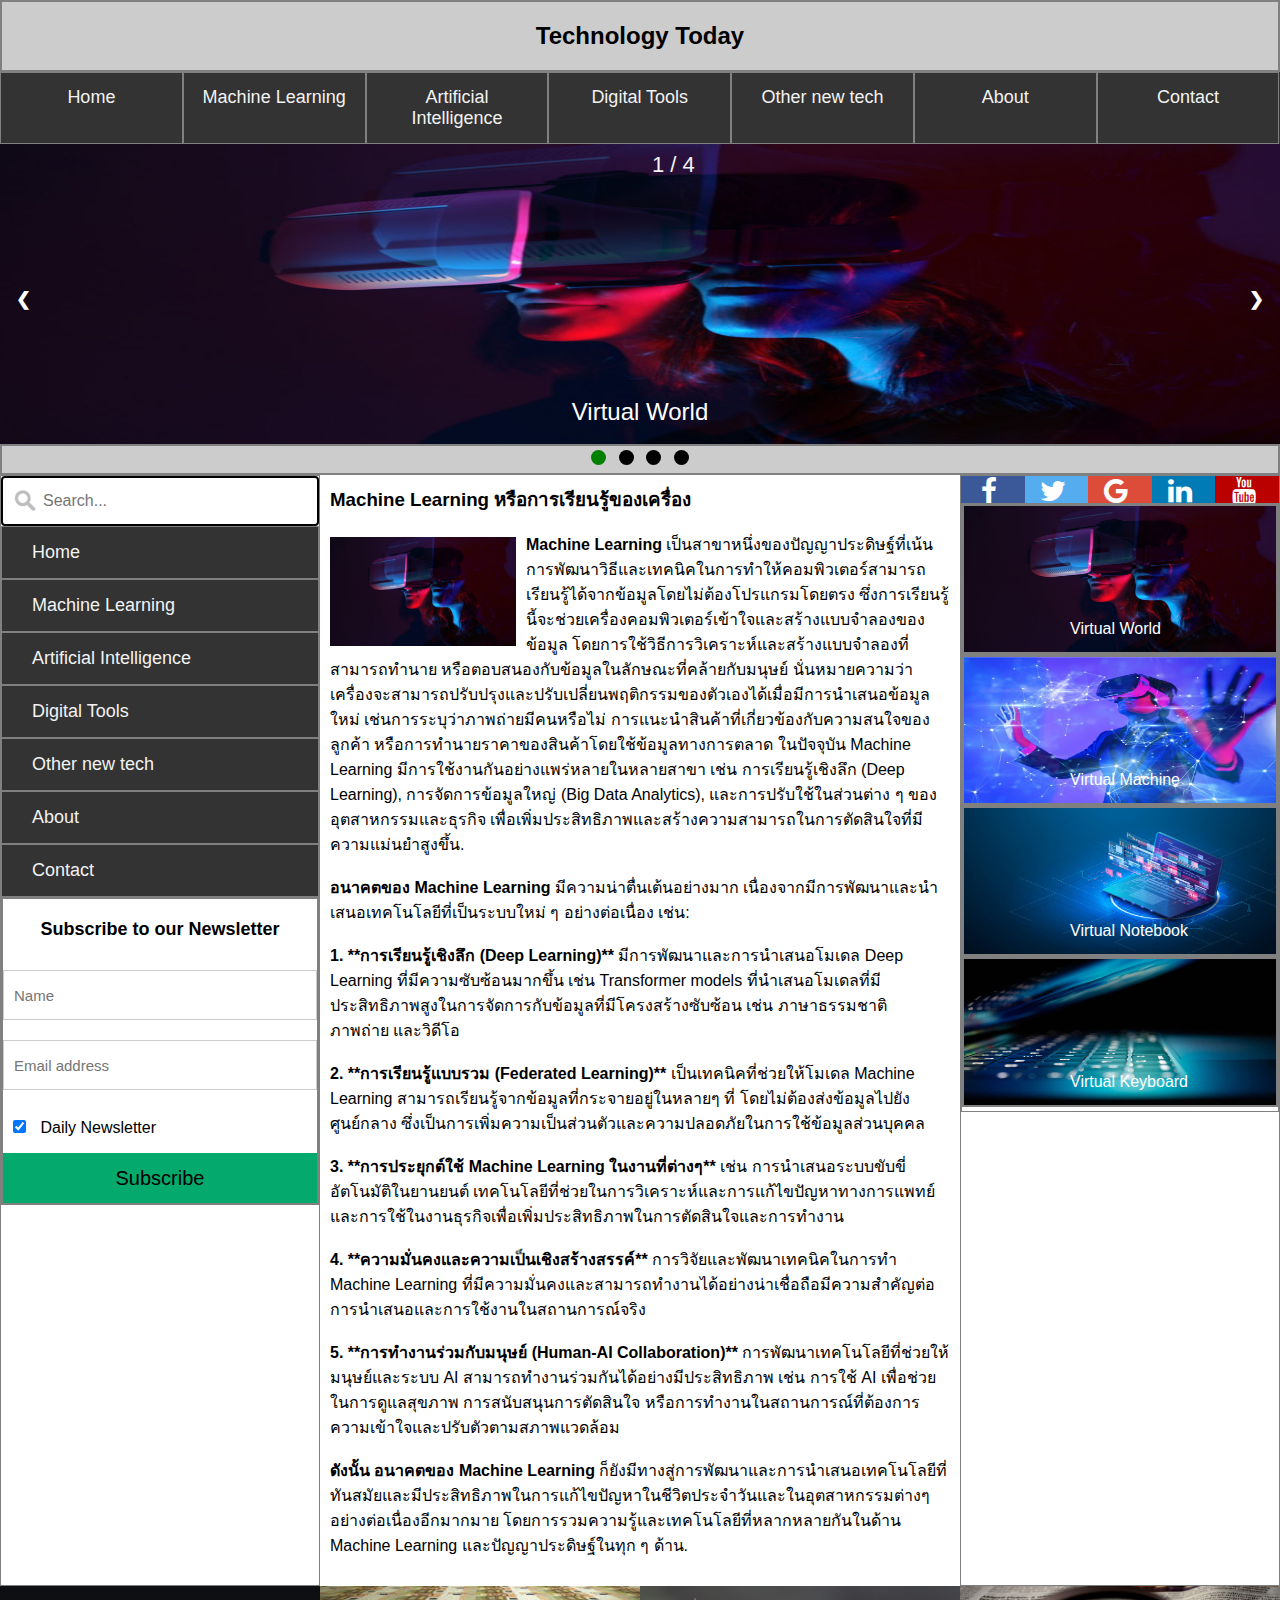
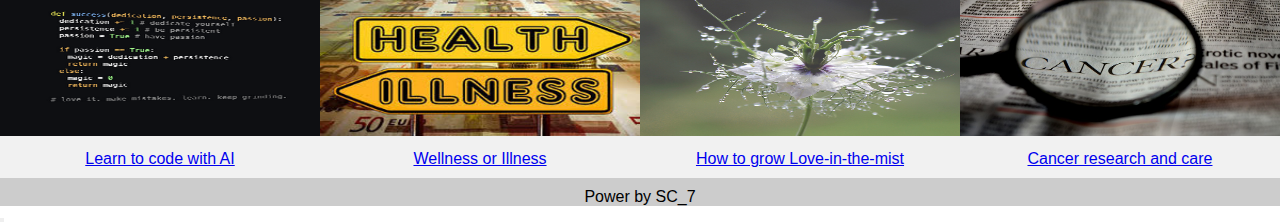
<file: machine_learning.html>
<!DOCTYPE html>
<html lang="en">
    <head>
            <meta http-equiv="Content-Type" content="text/html; charset=utf-8">
            <meta http-equiv="X-UA-Compatible" content="IE=edge">
            <meta name="viewport" content="width=device-width, initial-scale=1.0">
            <title>Technology Today</title>

            <link rel="stylesheet" href="style.css">

            <!-- Load font awesome icons -->
            <link rel="stylesheet" href="https://cdnjs.cloudflare.com/ajax/libs/font-awesome/4.7.0/css/font-awesome.min.css">
 
    </head>
        
    <body>

    <!-- start header_zone -->
        <web-header-cpn></web-header-cpn>
        <topnav-cpn></topnav-cpn>
        
        <!-- Slideshow container -->
        <slideshow-cpn></slideshow-cpn>
        <!-- end slideshow container -->
        
        <!-- dots/circles -->
        <dotcircle-cpn></dotcircle-cpn>         
        <!-- end dots/circles -->

    <!-- end header_zone -->


    <!-- start middle_zone 3 col (left_col, middle_col, right_col) -->

        <div class="row">

            <!-- start left column -->

            <div class="left_column">

                <!-- start search box -->
                <sch-box-cpn></sch-box-cpn>                
                <!-- end search box -->

                <!-- start nav side -->
                <lft-nv-side-cpn></lft-nv-side-cpn> 
                <!-- end nav side -->

                <!-- start daily newsletter -->
                <lft-nws-letter-cpn></lft-nws-letter-cpn>
                <!-- end daily newsletter -->

            </div> 
            <!-- end class left_column -->
            
            <!-- start middle column -->
            <div class="middle_column">

                <!-- start content th -->
                <h3>Machine Learning หรือการเรียนรู้ของเครื่อง</h3>
                <br>
                <img clas="md_col_img" src="images/meta1.jpg" alt="" width="30%" height="auto" style="float:left;  margin:5px 10px 0 0 ">
                    <p>
                    <b>Machine Learning</b> เป็นสาขาหนึ่งของปัญญาประดิษฐ์ที่เน้นการพัฒนาวิธีและเทคนิคในการทำให้คอมพิวเตอร์สามารถเรียนรู้ได้จากข้อมูลโดยไม่ต้องโปรแกรมโดยตรง ซึ่งการเรียนรู้นี้จะช่วยเครื่องคอมพิวเตอร์เข้าใจและสร้างแบบจำลองของข้อมูล โดยการใช้วิธีการวิเคราะห์และสร้างแบบจำลองที่สามารถทำนาย หรือตอบสนองกับข้อมูลในลักษณะที่คล้ายกับมนุษย์ นั่นหมายความว่าเครื่องจะสามารถปรับปรุงและปรับเปลี่ยนพฤติกรรมของตัวเองได้เมื่อมีการนำเสนอข้อมูลใหม่ เช่นการระบุว่าภาพถ่ายมีคนหรือไม่ การแนะนำสินค้าที่เกี่ยวข้องกับความสนใจของลูกค้า หรือการทำนายราคาของสินค้าโดยใช้ข้อมูลทางการตลาด ในปัจจุบัน Machine Learning มีการใช้งานกันอย่างแพร่หลายในหลายสาขา เช่น การเรียนรู้เชิงลึก (Deep Learning), การจัดการข้อมูลใหญ่ (Big Data Analytics), และการปรับใช้ในส่วนต่าง ๆ ของอุตสาหกรรมและธุรกิจ เพื่อเพิ่มประสิทธิภาพและสร้างความสามารถในการตัดสินใจที่มีความแม่นยำสูงขึ้น.
                    </p>
                    <br>
                    <p>
                    <b>อนาคตของ Machine Learning</b> มีความน่าตื่นเต้นอย่างมาก เนื่องจากมีการพัฒนาและนำเสนอเทคโนโลยีที่เป็นระบบใหม่ ๆ อย่างต่อเนื่อง เช่น:
                    <br><br>
                    <b>1. **การเรียนรู้เชิงลึก (Deep Learning)**</b> มีการพัฒนาและการนำเสนอโมเดล Deep Learning ที่มีความซับซ้อนมากขึ้น เช่น Transformer models ที่นำเสนอโมเดลที่มีประสิทธิภาพสูงในการจัดการกับข้อมูลที่มีโครงสร้างซับซ้อน เช่น ภาษาธรรมชาติ ภาพถ่าย และวิดีโอ
                    <br><br>
                    <b>2. **การเรียนรู้แบบรวม (Federated Learning)**</b> เป็นเทคนิคที่ช่วยให้โมเดล Machine Learning สามารถเรียนรู้จากข้อมูลที่กระจายอยู่ในหลายๆ ที่ โดยไม่ต้องส่งข้อมูลไปยังศูนย์กลาง ซึ่งเป็นการเพิ่มความเป็นส่วนตัวและความปลอดภัยในการใช้ข้อมูลส่วนบุคคล
                    <br><br>
                    <b>3. **การประยุกต์ใช้ Machine Learning ในงานที่ต่างๆ**</b> เช่น การนำเสนอระบบขับขี่อัตโนมัติในยานยนต์ เทคโนโลยีที่ช่วยในการวิเคราะห์และการแก้ไขปัญหาทางการแพทย์ และการใช้ในงานธุรกิจเพื่อเพิ่มประสิทธิภาพในการตัดสินใจและการทำงาน
                    <br><br>
                    <b>4. **ความมั่นคงและความเป็นเชิงสร้างสรรค์**</b> การวิจัยและพัฒนาเทคนิคในการทำ Machine Learning ที่มีความมั่นคงและสามารถทำงานได้อย่างน่าเชื่อถือมีความสำคัญต่อการนำเสนอและการใช้งานในสถานการณ์จริง
                    <br><br>
                    <b>5. **การทำงานร่วมกับมนุษย์ (Human-AI Collaboration)**</b> การพัฒนาเทคโนโลยีที่ช่วยให้มนุษย์และระบบ AI สามารถทำงานร่วมกันได้อย่างมีประสิทธิภาพ เช่น การใช้ AI เพื่อช่วยในการดูแลสุขภาพ การสนับสนุนการตัดสินใจ หรือการทำงานในสถานการณ์ที่ต้องการความเข้าใจและปรับตัวตามสภาพแวดล้อม
                    <br>
                    <br>
                    <b>ดังนั้น อนาคตของ Machine Learning</b> ก็ยังมีทางสู่การพัฒนาและการนำเสนอเทคโนโลยีที่ทันสมัยและมีประสิทธิภาพในการแก้ไขปัญหาในชีวิตประจำวันและในอุตสาหกรรมต่างๆ อย่างต่อเนื่องอีกมากมาย โดยการรวมความรู้และเทคโนโลยีที่หลากหลายกันในด้าน Machine Learning และปัญญาประดิษฐ์ในทุก ๆ ด้าน.
                    </p>
                    <br>
                <!-- end content th -->

            </div> 
            <!-- end class middle_column -->
          
            <!-- start right column -->
            <div class="right_column">

                <!-- start social media icon bar -->
                <rght-clmn-scl-icn-cpn></rght-clmn-scl-icn-cpn> 
                <!-- end social media icon bar -->

                <!-- start right col img -->
                <rght-clmn-img-cpn></rght-clmn-img-cpn> 
                <!-- end right col img -->

            </div> 
            <!-- end class right_column -->

        </div>  
        <!-- end class row -->

    <!-- end middle_zone -->


    <!-- start footer_zone -->

    <div class="footer_container">

        <!-- start class footer -->
        <div class="footer">

            <!-- start footer col -->
            <footer-img-cpn></footer-img-cpn> 
            <!-- end footer col -->
             
        </div> 
        <!-- end class footer -->

     </div>    
    <!-- end class footer container -->   

    <!-- start power by container -->
    <div class="power_by_container">

        <!-- start power by -->
        <pwr-b-cpn></pwr-b-cpn> 
        <!-- end power by -->

    </div>
    <!-- end power_by_containner -->

        <!-- start scroll back to top button -->
            <back-to-top-cpn></back-to-top-cpn> 
        <!-- end scroll back to top button -->

    <!-- end footer_zone -->

        <script src="custom_elements/custom_elements.js"></script>
        <script src="script.js"></script>
    </body>
            
</html>
</file>
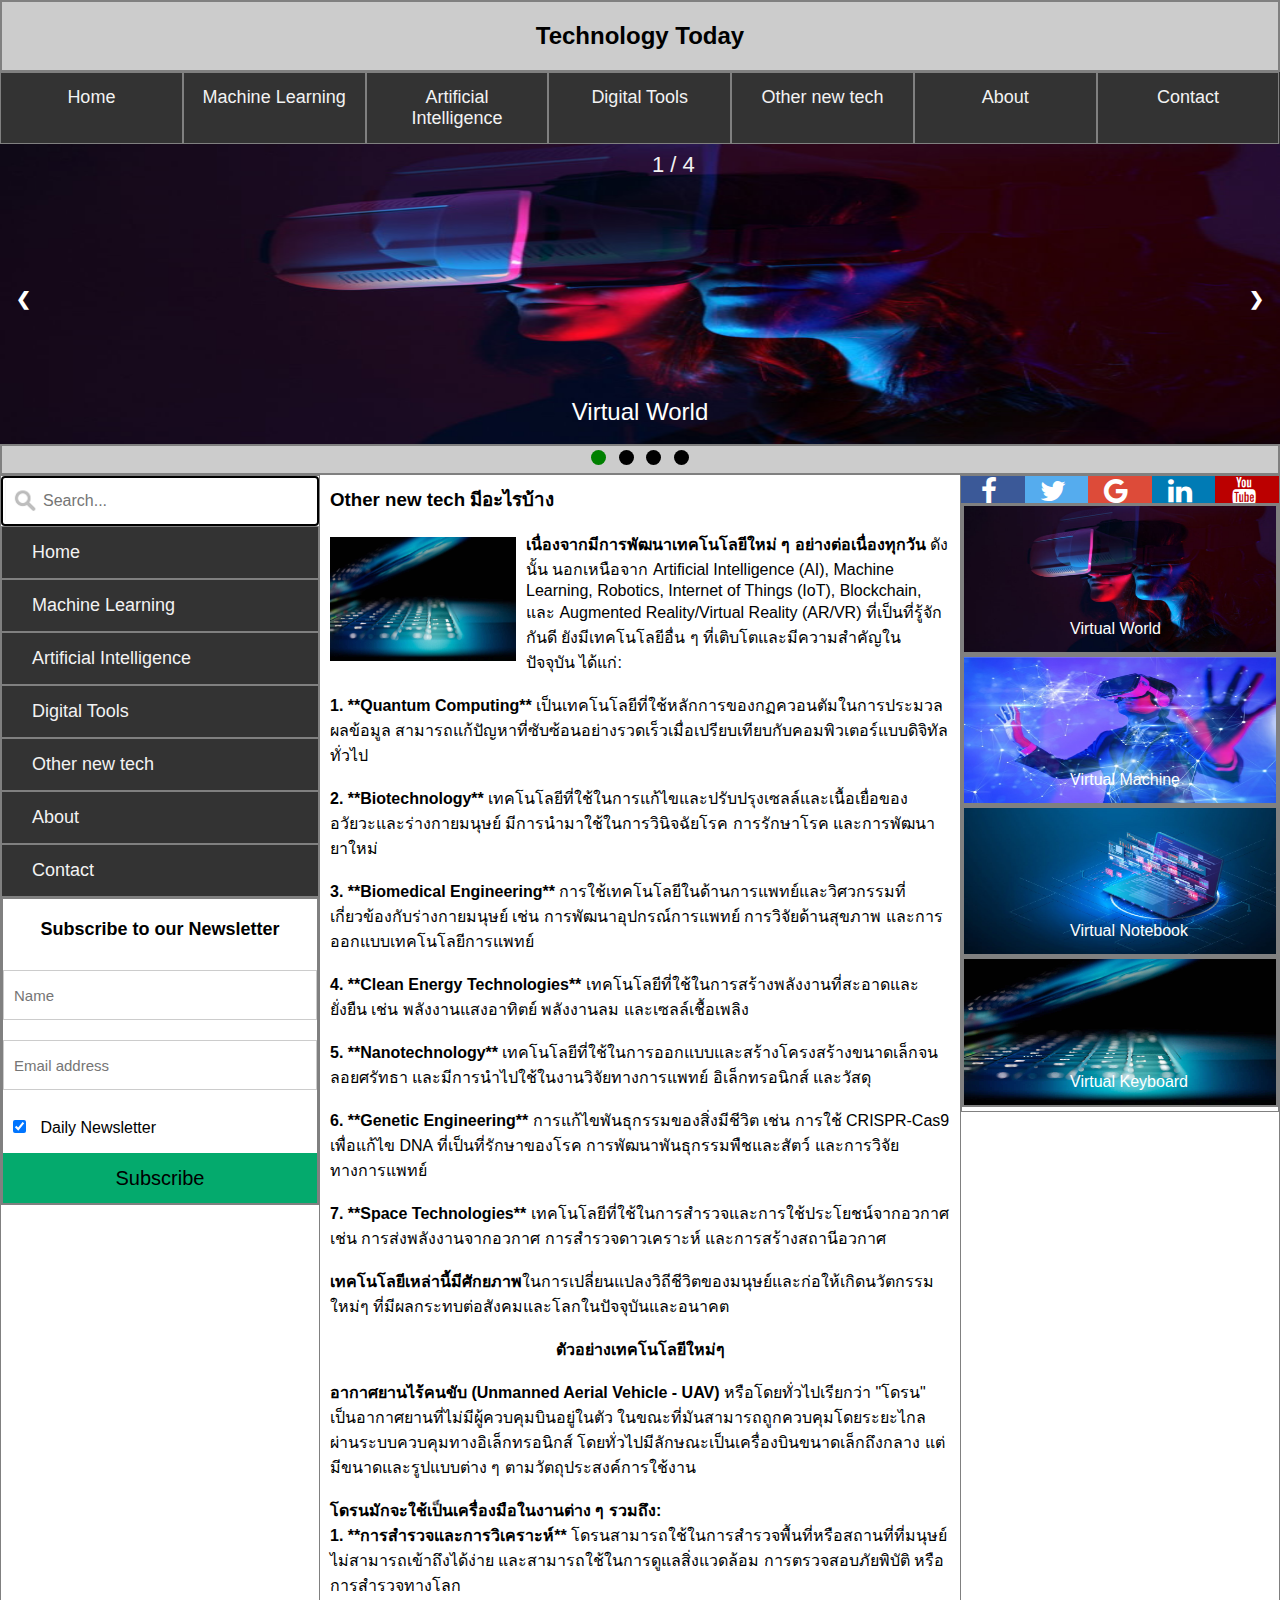
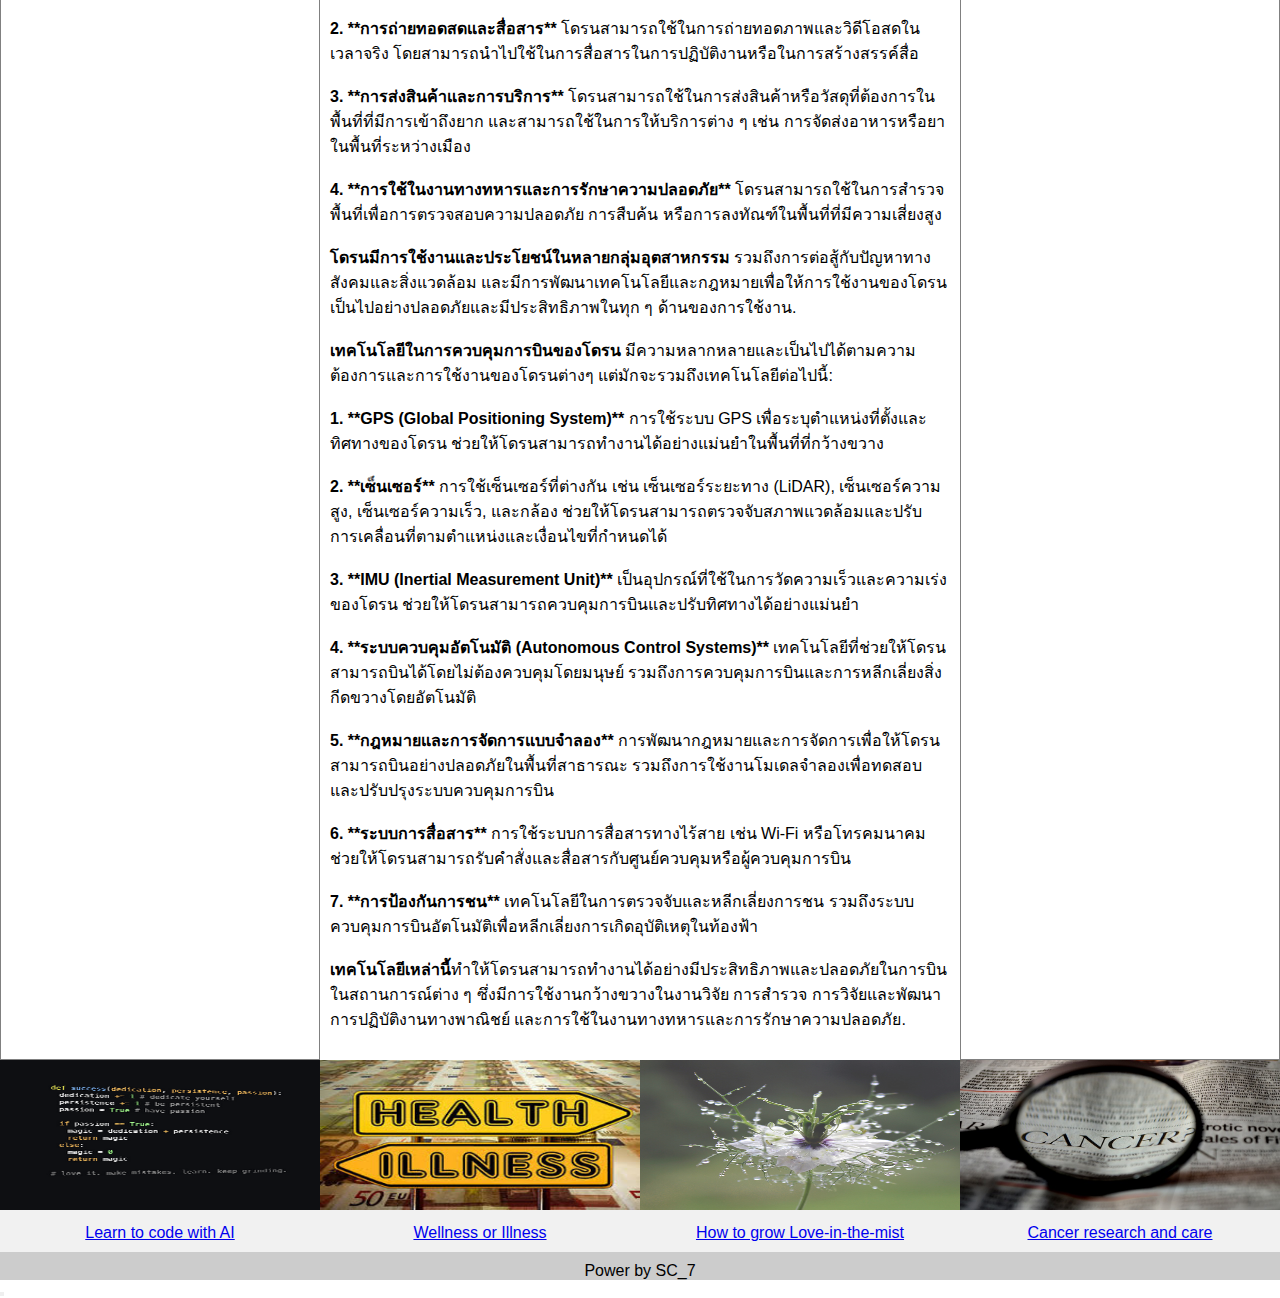
<file: other_new_tech.html>
<!DOCTYPE html>
<html lang="en">
    <head>
        <meta http-equiv="Content-Type" content="text/html; charset=utf-8">
        <meta http-equiv="X-UA-Compatible" content="IE=edge">
        <meta name="viewport" content="width=device-width, initial-scale=1.0">
        <title>Technology Today</title>

        <link rel="stylesheet" href="style.css">

        <!-- Load font awesome icons -->
        <link rel="stylesheet" href="https://cdnjs.cloudflare.com/ajax/libs/font-awesome/4.7.0/css/font-awesome.min.css">
    </head>
        
    <body>

    <!-- start header_zone -->
        <web-header-cpn></web-header-cpn>
        <topnav-cpn></topnav-cpn>
        
        <!-- Slideshow container -->
        <slideshow-cpn></slideshow-cpn>
        <!-- end slideshow container -->
        
        <!-- dots/circles -->
        <dotcircle-cpn></dotcircle-cpn>         
        <!-- end dots/circles -->

    <!-- end header_zone -->


    <!-- start middle_zone 3 col (left_col, middle_col, right_col) -->

        <div class="row">

            <!-- start left column -->

            <div class="left_column">

                <!-- start search box -->
                <sch-box-cpn></sch-box-cpn>                
                <!-- end search box -->

                <!-- start nav side -->
                <lft-nv-side-cpn></lft-nv-side-cpn> 
                <!-- end nav side -->

                <!-- start daily newsletter -->
                <lft-nws-letter-cpn></lft-nws-letter-cpn>  
                <!-- end daily newsletter -->

            </div> 
            <!-- end class left_column -->
            
            <!-- start middle column -->
            <div class="middle_column">

                <!-- start content th -->
                <h3>Other new tech มีอะไรบ้าง</h3>
                <br>
                <img clas="md_col_img" src="images/keyboard.jpg" alt="" width="30%" height="auto" style="float:left;  margin:5px 10px 0 0 ">
                <p>
                <b>เนื่องจากมีการพัฒนาเทคโนโลยีใหม่ ๆ อย่างต่อเนื่องทุกวัน</b> ดังนั้น นอกเหนือจาก Artificial Intelligence (AI), Machine Learning, Robotics, Internet of Things (IoT), Blockchain, และ Augmented Reality/Virtual Reality (AR/VR) ที่เป็นที่รู้จักกันดี ยังมีเทคโนโลยีอื่น ๆ ที่เติบโตและมีความสำคัญในปัจจุบัน ได้แก่:
                <br><br>
            <b>1. **Quantum Computing**</b> เป็นเทคโนโลยีที่ใช้หลักการของกฏควอนตัมในการประมวลผลข้อมูล สามารถแก้ปัญหาที่ซับซ้อนอย่างรวดเร็วเมื่อเปรียบเทียบกับคอมพิวเตอร์แบบดิจิทัลทั่วไป
            <br><br>
            <b>2. **Biotechnology**</b> เทคโนโลยีที่ใช้ในการแก้ไขและปรับปรุงเซลล์และเนื้อเยื่อของอวัยวะและร่างกายมนุษย์ มีการนำมาใช้ในการวินิจฉัยโรค การรักษาโรค และการพัฒนายาใหม่
            <br><br>
            <b>3. **Biomedical Engineering**</b> การใช้เทคโนโลยีในด้านการแพทย์และวิศวกรรมที่เกี่ยวข้องกับร่างกายมนุษย์ เช่น การพัฒนาอุปกรณ์การแพทย์ การวิจัยด้านสุขภาพ และการออกแบบเทคโนโลยีการแพทย์
            <br><br>
            <b>4. **Clean Energy Technologies**</b> เทคโนโลยีที่ใช้ในการสร้างพลังงานที่สะอาดและยั่งยืน เช่น พลังงานแสงอาทิตย์ พลังงานลม และเซลล์เชื้อเพลิง
            <br><br>
            <b>5. **Nanotechnology**</b> เทคโนโลยีที่ใช้ในการออกแบบและสร้างโครงสร้างขนาดเล็กจนลอยศรัทธา และมีการนำไปใช้ในงานวิจัยทางการแพทย์ อิเล็กทรอนิกส์ และวัสดุ
            <br><br>
            <b>6. **Genetic Engineering**</b> การแก้ไขพันธุกรรมของสิ่งมีชีวิต เช่น การใช้ CRISPR-Cas9 เพื่อแก้ไข DNA ที่เป็นที่รักษาของโรค การพัฒนาพันธุกรรมพืชและสัตว์ และการวิจัยทางการแพทย์
            <br><br>
            <b>7. **Space Technologies**</b> เทคโนโลยีที่ใช้ในการสำรวจและการใช้ประโยชน์จากอวกาศ เช่น การส่งพลังงานจากอวกาศ การสำรวจดาวเคราะห์ และการสร้างสถานีอวกาศ
            <br><br>
            <b>เทคโนโลยีเหล่านี้มีศักยภาพ</b>ในการเปลี่ยนแปลงวิถีชีวิตของมนุษย์และก่อให้เกิดนวัตกรรมใหม่ๆ ที่มีผลกระทบต่อสังคมและโลกในปัจจุบันและอนาคต
            <br><br>
            <center><h4>ตัวอย่างเทคโนโลยีใหม่ๆ</h4></center>
            <br>
            <b>อากาศยานไร้คนขับ (Unmanned Aerial Vehicle - UAV)</b> หรือโดยทั่วไปเรียกว่า "โดรน" เป็นอากาศยานที่ไม่มีผู้ควบคุมบินอยู่ในตัว ในขณะที่มันสามารถถูกควบคุมโดยระยะไกลผ่านระบบควบคุมทางอิเล็กทรอนิกส์ โดยทั่วไปมีลักษณะเป็นเครื่องบินขนาดเล็กถึงกลาง แต่มีขนาดและรูปแบบต่าง ๆ ตามวัตถุประสงค์การใช้งาน
            <br><br>
            <b>โดรนมักจะใช้เป็นเครื่องมือในงานต่าง ๆ รวมถึง:</b>
            <br>
            <b>1. **การสำรวจและการวิเคราะห์**</b> โดรนสามารถใช้ในการสำรวจพื้นที่หรือสถานที่ที่มนุษย์ไม่สามารถเข้าถึงได้ง่าย และสามารถใช้ในการดูแลสิ่งแวดล้อม การตรวจสอบภัยพิบัติ หรือการสำรวจทางโลก
            <br><br>
            <b>2. **การถ่ายทอดสดและสื่อสาร**</b> โดรนสามารถใช้ในการถ่ายทอดภาพและวิดีโอสดในเวลาจริง โดยสามารถนำไปใช้ในการสื่อสารในการปฏิบัติงานหรือในการสร้างสรรค์สื่อ
            <br><br>
            <b>3. **การส่งสินค้าและการบริการ**</b> โดรนสามารถใช้ในการส่งสินค้าหรือวัสดุที่ต้องการในพื้นที่ที่มีการเข้าถึงยาก และสามารถใช้ในการให้บริการต่าง ๆ เช่น การจัดส่งอาหารหรือยาในพื้นที่ระหว่างเมือง
            <br><br>
            <b>4. **การใช้ในงานทางทหารและการรักษาความปลอดภัย**</b> โดรนสามารถใช้ในการสำรวจพื้นที่เพื่อการตรวจสอบความปลอดภัย การสืบค้น หรือการลงทัณฑ์ในพื้นที่ที่มีความเสี่ยงสูง
            <br><br>
            <b>โดรนมีการใช้งานและประโยชน์ในหลายกลุ่มอุตสาหกรรม</b> รวมถึงการต่อสู้กับปัญหาทางสังคมและสิ่งแวดล้อม และมีการพัฒนาเทคโนโลยีและกฎหมายเพื่อให้การใช้งานของโดรนเป็นไปอย่างปลอดภัยและมีประสิทธิภาพในทุก ๆ ด้านของการใช้งาน.
            <br><br>
            <b>เทคโนโลยีในการควบคุมการบินของโดรน</b> มีความหลากหลายและเป็นไปได้ตามความต้องการและการใช้งานของโดรนต่างๆ แต่มักจะรวมถึงเทคโนโลยีต่อไปนี้:
            <br><br>
            <b>1. **GPS (Global Positioning System)**</b> การใช้ระบบ GPS เพื่อระบุตำแหน่งที่ตั้งและทิศทางของโดรน ช่วยให้โดรนสามารถทำงานได้อย่างแม่นยำในพื้นที่ที่กว้างขวาง
            <br><br>
            <b>2. **เซ็นเซอร์**</b> การใช้เซ็นเซอร์ที่ต่างกัน เช่น เซ็นเซอร์ระยะทาง (LiDAR), เซ็นเซอร์ความสูง, เซ็นเซอร์ความเร็ว, และกล้อง ช่วยให้โดรนสามารถตรวจจับสภาพแวดล้อมและปรับการเคลื่อนที่ตามตำแหน่งและเงื่อนไขที่กำหนดได้
            <br><br>
            <b>3. **IMU (Inertial Measurement Unit)**</b> เป็นอุปกรณ์ที่ใช้ในการวัดความเร็วและความเร่งของโดรน ช่วยให้โดรนสามารถควบคุมการบินและปรับทิศทางได้อย่างแม่นยำ
            <br><br>
            <b>4. **ระบบควบคุมอัตโนมัติ (Autonomous Control Systems)**</b> เทคโนโลยีที่ช่วยให้โดรนสามารถบินได้โดยไม่ต้องควบคุมโดยมนุษย์ รวมถึงการควบคุมการบินและการหลีกเลี่ยงสิ่งกีดขวางโดยอัตโนมัติ
            <br><br>
            <b>5. **กฎหมายและการจัดการแบบจำลอง**</b> การพัฒนากฎหมายและการจัดการเพื่อให้โดรนสามารถบินอย่างปลอดภัยในพื้นที่สาธารณะ รวมถึงการใช้งานโมเดลจำลองเพื่อทดสอบและปรับปรุงระบบควบคุมการบิน
            <br><br>
            <b>6. **ระบบการสื่อสาร**</b> การใช้ระบบการสื่อสารทางไร้สาย เช่น Wi-Fi หรือโทรคมนาคม ช่วยให้โดรนสามารถรับคำสั่งและสื่อสารกับศูนย์ควบคุมหรือผู้ควบคุมการบิน
            <br><br>
            <b>7. **การป้องกันการชน**</b> เทคโนโลยีในการตรวจจับและหลีกเลี่ยงการชน รวมถึงระบบควบคุมการบินอัตโนมัติเพื่อหลีกเลี่ยงการเกิดอุบัติเหตุในท้องฟ้า
            <br><br>
            <b>เทคโนโลยีเหล่านี้</b>ทำให้โดรนสามารถทำงานได้อย่างมีประสิทธิภาพและปลอดภัยในการบินในสถานการณ์ต่าง ๆ ซึ่งมีการใช้งานกว้างขวางในงานวิจัย การสำรวจ การวิจัยและพัฒนา การปฏิบัติงานทางพาณิชย์ และการใช้ในงานทางทหารและการรักษาความปลอดภัย.
            <br><br>
               </p>
                <!-- end content th -->

            </div> 
            <!-- end class middle_column -->
          
            <!-- start right column -->
            <div class="right_column">

                <!-- start social media icon bar -->
                <rght-clmn-scl-icn-cpn></rght-clmn-scl-icn-cpn> 
                <!-- end social media icon bar -->

                <!-- start right col img -->
                <rght-clmn-img-cpn></rght-clmn-img-cpn> 
                <!-- end right col img -->

            </div> 
            <!-- end class right_column -->

        </div>  
        <!-- end class row -->

    <!-- end middle_zone -->


    <!-- start footer_zone -->

    <div class="footer_container">

        <!-- start class footer -->
        <div class="footer">

            <!-- start footer col -->
            <footer-img-cpn></footer-img-cpn> 
            <!-- end footer col -->
             
        </div> 
        <!-- end class footer -->

     </div>    
    <!-- end class footer container -->   

    <!-- start power by container -->
    <div class="power_by_container">

        <!-- start power by -->
        <pwr-b-cpn></pwr-b-cpn> 
        <!-- end power by -->

    </div>
    <!-- end power_by_containner -->

        <!-- start scroll back to top button -->
            <back-to-top-cpn></back-to-top-cpn> 
        <!-- end scroll back to top button -->

    <!-- end footer_zone -->

        <script src="custom_elements/custom_elements.js"></script>
        <script src="script.js"></script>
    </body>
            
</html>
</file>
<file: style.css>
* {
    box-sizing: border-box;
    margin: 0;
    padding: 0;
}

body {
    font-family: Arial, Helvetica, sans-serif;
    max-width: 100%;
    height: auto;
    margin: auto;
}

/* Style the top navigation bar */
.topnav {
    width: 100%;
    height: auto;
    display: flex;
    flex-wrap: wrap;
    overflow: hidden;
    background-color: #333;
}

/* Style the topnav links */
.topnav a {
    width: 14.28%;
    color: #f2f2f2;
    border: 1px solid grey;
    text-align: center;
    padding: 14px 16px;
    text-decoration: none;
    font-size: 18px;
}

/* Change color on hover */
.topnav a:hover {
    background-color: #ddd;
    color: black;
}

.header {
    width: 100%;
    height: auto;
    border: 2px solid grey;
    background-color: #ccc;
    padding: 20px;
    text-align: center;
}

/* Slideshow container */
.slideshow-container {
    width: 100%;
    position: relative;
    margin: auto;
}

/* Hide the images by default */
.mySlides {
    display: none;
    width: 100%;
    height: 300px;
}

/* Next & previous buttons */
.prev, .next {
    cursor: pointer;
    position: absolute;
    top: 50%;
    width: auto;
    margin-top: -22px;
    padding: 16px;
    color: white;
    font-weight: bold;
    font-size: 18px;
    transition: 0.6s ease;
    border-radius: 0 3px 3px 0;
    user-select: none;
}

/* Position the "next button" to the right */
.next {
    right: 0;
    border-radius: 3px 0 0 3px;
}

/* On hover, add a black background color with a little bit see-through */
.prev:hover, .next:hover {
    background-color: rgba(0,0,0,0.8);
} 

/* Caption text */
.text {
    color: white;
    font-size: 24px;
    padding: 8px 12px;
    position: absolute;
    bottom: 10px;
    width: 100%;
    text-align: center;
} 
    
/* Number text (1/3 etc) */
.numbertext {
    color: #f2f2f2;
    font-size: 22px;
    padding: 8px 12px;
    position: absolute;
    top: 0;
    left: 50%;
} 

/* The dots/bullets/indicators */
.dot_container {
    background-color: #ccc;
}
.dot {
    cursor: pointer;
    height: 15px;
    width: 15px;
    margin: 4px 4px;
    background-color: black;
    border-radius: 50%;
    display: inline-block;
    transition: background-color 0.6s ease;
} 
    
.dot:hover {
    background-color: grey;
}    
   
.active {
    background-color: green;
} 

/* Fading animation */
.fade {
    animation-name: fade;
    animation-duration: 3s;
} 

@keyframes fade {
    from {opacity: .4}
    to {opacity: 1}
} 

/* end slideshow */

/* Create three unequal columns */
        .row {
            width: 100%;
            height: auto;
            display: flex;
        }

            /* Left column */
            .left_column {
              width: 25%;
              height: auto;
              border: 1px solid grey;
              position: relative;
            }

                /* search box */
                .search_box {
                  input[type=text] {
                  width: 100%;
                  border: 2px solid black;
                  border-radius: 4px;
                  font-size: 16px;
                  background-color: white;
                  background-image: url('images/search_icon.png');
                  background-position: 2px 2px; 
                  background-repeat: no-repeat;
                  padding: 12px 20px 12px 40px;
                  margin: 0;
                  }
                }
                /* end search box */

    /* Style the left navigation bar */
            .nav_side {
                width: 100%;
                height: auto;
                display: flex;
                flex-direction: column;
                flex-wrap: wrap;
                overflow: hidden;
                background-color: #333;
            }

            /* Style the left navigation bar links */
            .nav_side a {
                width: 100%;
                height: auto;
                color: #f2f2f2;
                border: 1px solid grey;
                text-align: left;
                padding: 15px 0 15px 30px;
                text-decoration: none;
                font-size: 18px;
            }

            /* Change color on hover */
            .nav_side a:hover {
              background-color: #ddd;
              color: black;
            }

            /* form newsletter */
        
            .news_letter_submit form {
              border: 2px solid grey;
              font-family: Arial; 
            }
            
            input[type=text], input[type=submit] {
              width: 100%;
              height: 50px;
              padding: 5px 10px;
              margin: 10px 0;
              display: inline-block;
              border: 1px solid #ccc;
              box-sizing: border-box;
            }

            input[type=checkbox] {
              width: auto;
              margin: 20px 10px;
              font-size: 20px;
              margin-bottom: 20px;
            }

            input[type=submit] {
              width: 100%;
              background-color: #04AA6D;
              color: black;
              font-size: 20px;
              margin: 0;
              border: none;
            }

            input[type=submit]:hover {
              opacity: 0.8;
            }

            /* end form newsletter */

            /* middle_column */
            .middle_column {
              width: 50%;
              height: auto;
              padding: 10px;
            }

                .content_th img {
                    width: 150px;
                    height:100px;
                    float: left;
                    margin: 10px 10px 0 0 ;
                }
                .content_th a {
                    text-decoration: none;
                }

            /* right column */
            .right_column {
              width: 25%;
              height: auto;
              border: 1px solid grey;
            }

    /* Fixed/sticky icon bar (vertically aligned 50% from the top of the screen) */
                .icon-bar {
                    display: flex;
                    text-align: center;
                }

                /* Style the icon bar links */
                    .icon-bar a {
                      width: 20%;
                      display: inline-block;
                      text-align: center;
                      transition: all 0.3s ease;
                      color: white;
                      font-size: 28px;
                    }

                    /* Style the social media icons with color, if you want */
                    .icon-bar a:hover {
                      background-color: #000;
                    }

                    .facebook {
                      background: #3B5998;
                      color: white;
                    }

                    .twitter {
                      background: #55ACEE;
                      color: white;
                    }

                    .google {
                      background: #dd4b39;
                      color: white;
                    }

                    .linkedin {
                      background: #007bb5;
                      color: white;
                    }

                    .youtube {
                      background: #bb0000;
                      color: white;
                    }
                
                .right_col_img {
                    width: 100%;
                    height: auto;
                    position: relative;
                    margin: -5px 0;
                    border: 1px solid grey;
                }
                    .right_col_img img {
                        width: 100%;     
                        height: auto;
                        border: 2px solid grey;
                    }

                    .text_in_image {
                        color: white;
                        position: absolute;
                        left: 50%;
                        margin-left: -50px;
                        bottom: 20px;
                    }

            /* end right column  */ 

    /* Style the footer */
.footer_container {
   width: 100%;
   height: auto; 
}

.footer {
  width: 100%;
  height: auto;
  background-color: #f1f1f1;
  display: flex;
}
.footer_col {
    width: 25%;
    height: auto;
}
.footer_col img {
    width: 100%;
    height: 200px;
}
.footer_col p {
    text-align:center;
    font-size: 16px;
    padding: 10px 0;
}
.power_by_container {
    width: 100%;
    height: auto;
}
.power_by {
    width: 100%;
    height: 40px;
    padding-top: 10px;
    text-align: center;
    background-color: #ccc;
}
.contact_container {
  border-radius: 5px;
  background-color: #f2f2f2;
  padding: 20px;
  border: 4px solid red;
  padding: 5px;
}

/*  scorll back to top button */

#myBtn {
  display: none;
  position: fixed;
  bottom: 40px;
  right: 50px;
  z-index: 99;
  font-size: 18px;
  border: none;
  outline: none;
  background-color: green;
  color: white;
  cursor: pointer;
  padding: 15px;
  border-radius: 4px;
  opacity: 0.7;
}

#myBtn:hover {
  background-color: #555;
}

/* set margin to arrow icon(back to top button) */
i {
    margin-right: 7px;
}

    /* responsive layout - makes the three columns stack on top of each other instead of next to each other */

@media only screen and (max-width: 320px){
    .topnav {
        flex-direction: column;
    }

    .topnav a {
        width:100%;
    }

    .row {
        display: flex;
        flex-direction: column;
    }

        .left_column {
            width: 100%;
            display: flex;
            flex-direction: column;
        }

        .nav_side {
            display: none;
        }

        .middle_column {
            width: 100%;
        }

        .content_th {
            width: 100%;
        }

        .content_th img {
            width: 100%;
        }

        .right_column {
            width: 100%;
            display: flex;
            flex-direction: column;
        }
        .footer {
            display: flex;
            flex-direction: column;
        }
        .footer_col {
            width: 100%;
            height: auto;
        }
    

        .footer_col img {
            height: 200px;
        }
        
}

@media only screen and (min-width: 321px) {
        .topnav {
            flex-direction: column;
        }

        .topnav a {
            width:100%;
        }

        .row {
            display: flex;
            flex-direction: column;
        }

            .left_column {
                width: 100%;
                display: flex;
                flex-direction: column;
            }

                .nav_side {
                    display: none;
                }

            .middle_column {
                width: 100%;
            }

                .content_th {
                    width: 100%;
                }

                .content_th img {
                    width: 100%;
                }

            .right_column {
                width: 100%;
            }

            .footer {
                display: flex;
                flex-direction: column;
            }
                .footer_col {
                    width: 100%;
                    height: auto;
                }
            
                    .footer_col img {
                        height: 200px;
                    }
            
}   

@media only screen and (min-width: 768px) {
    .topnav {
        flex-direction: row;
    }

    .topnav a {
    width: 14.28%;
    overflow: hidden;
    }

    .row {
        display: flex;
        flex-direction: row;
    }

    .left_column {
        width: 25%;
    }

    .nav_side {
        width: 100%;
        height: auto;
        display: flex;
    }

    .nav_side a {

    }

    .middle_column {
        width: 50%
    }

    .right_column {
        width: 25%;
    }

    .icon-bar {

    }
    .right_col_img {
        width: 100%;
        height: auto;
    }
    .right_col_img img {
        width: 100%;
        height: 150px;
    }

    .footer {

    }
        .footer_col {
            width: 25%;
            height: auto;
            float: left;
        }
            
            .footer_col img {
                width: 100%;
                height: 150px;
            }
    .power_by_container {
        width: 100%;
        height: auto;
    }
    .power_by {
        width: 100%;
        height: auto;
    }
}

@media only screen and (max-width: 767px){
     .news_letter_submit {
        display: none;
     }
     .right_col_img {
        display: none;
     }

     /* back to top button */
    #myBtn {
      display: none;
      position: fixed;
      bottom: 15px;
      right: 15px; 
      font-size: 16px;
    }
}
</file>
